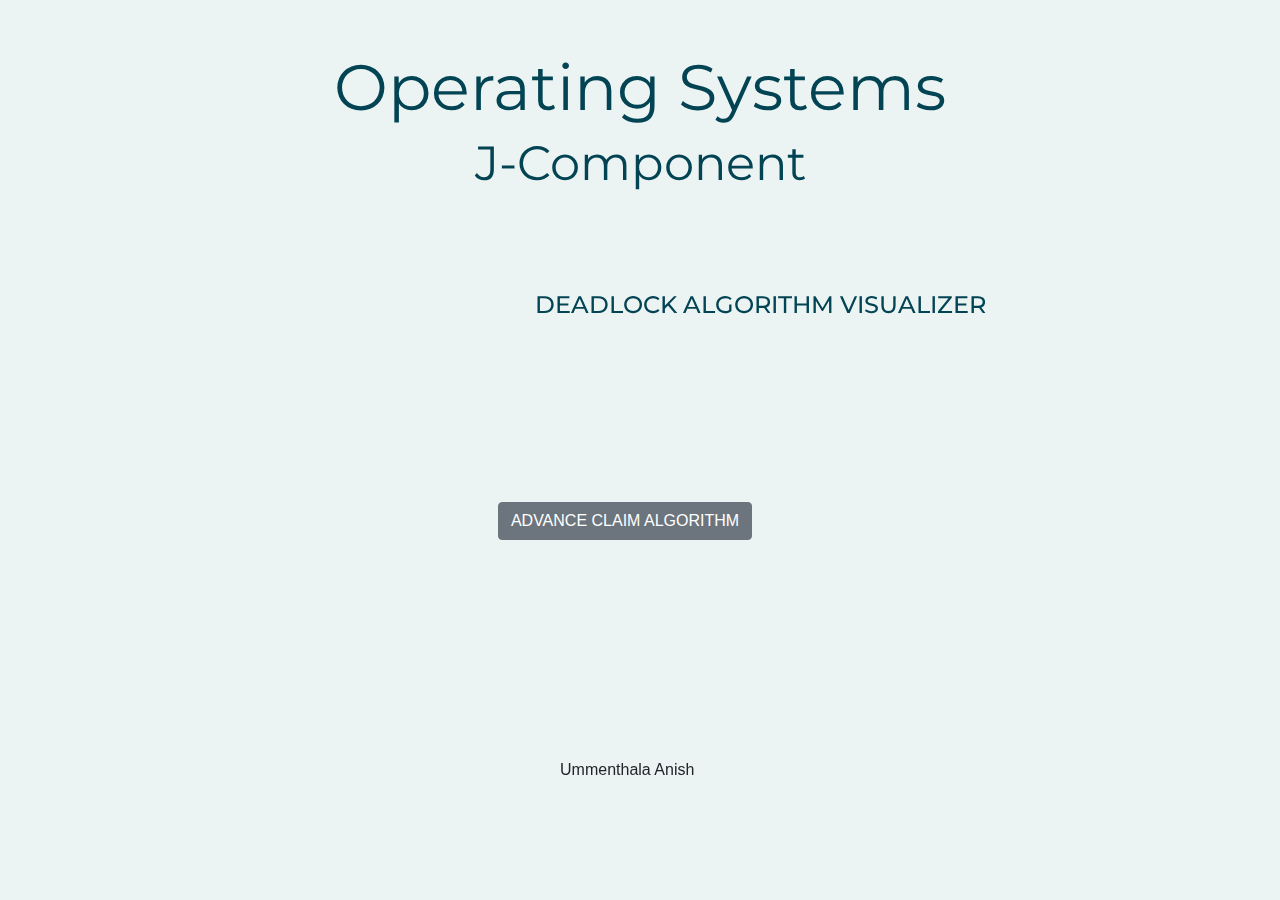
<file: Banker's Algorithm/index.html>
<!DOCTYPE html>
<html lang="en">
  <head>
    <!-- Required meta tags -->
    <meta charset="utf-8" />
    <meta
      name="viewport"
      content="width=device-width, initial-scale=1, shrink-to-fit=no"
    />

    <!-- Bootstrap CSS -->
    <link
      rel="stylesheet"
      href="https://stackpath.bootstrapcdn.com/bootstrap/4.5.2/css/bootstrap.min.css"
      integrity="sha384-JcKb8q3iqJ61gNV9KGb8thSsNjpSL0n8PARn9HuZOnIxN0hoP+VmmDGMN5t9UJ0Z"
      crossorigin="anonymous"
    />

    <!-- Custom CSS -->
    <link rel="stylesheet" href="./style.css" />
    <!-- Title of the page -->
    <title>Deadlock Prevention</title>
  </head>
  <body>
    <!-- Background Animation Starts -->
    <div class="container">
      <ul class="circles">
        <li></li>
        <li></li>
        <li></li>
        <li></li>
        <li></li>
        <li></li>
        <li></li>
        <li></li>
        <li></li>
        <li></li>
      </ul>
    </div>
    <!-- Background Animation Ends -->

    <div class="content">
      <h1 class="heading text-center pt-5">Operating Systems</h1>
      <h2 class="subheading text-center">J-Component</h2>
      <h4 class="desc text-center">DEADLOCK ALGORITHM VISUALIZER</h4>
      <div class="row text-center">
        <div class="col-12">
          <a href="./advanceClaim.html" class="btn btn-secondary"
            >ADVANCE CLAIM ALGORITHM</a
          >
        </div>
      </div>
      <p class="names1 text-center">Ummenthala Anish</p>
    </div>

    <!-- Optional JavaScript -->
    <!-- jQuery first, then Popper.js, then Bootstrap JS -->
    <script
      src="https://code.jquery.com/jquery-3.5.1.slim.min.js"
      integrity="sha384-DfXdz2htPH0lsSSs5nCTpuj/zy4C+OGpamoFVy38MVBnE+IbbVYUew+OrCXaRkfj"
      crossorigin="anonymous"
    ></script>
    <script
      src="https://cdn.jsdelivr.net/npm/popper.js@1.16.1/dist/umd/popper.min.js"
      integrity="sha384-9/reFTGAW83EW2RDu2S0VKaIzap3H66lZH81PoYlFhbGU+6BZp6G7niu735Sk7lN"
      crossorigin="anonymous"
    ></script>
    <script
      src="https://stackpath.bootstrapcdn.com/bootstrap/4.5.2/js/bootstrap.min.js"
      integrity="sha384-B4gt1jrGC7Jh4AgTPSdUtOBvfO8shuf57BaghqFfPlYxofvL8/KUEfYiJOMMV+rV"
      crossorigin="anonymous"
    ></script>
  </body>
</html>
</file>
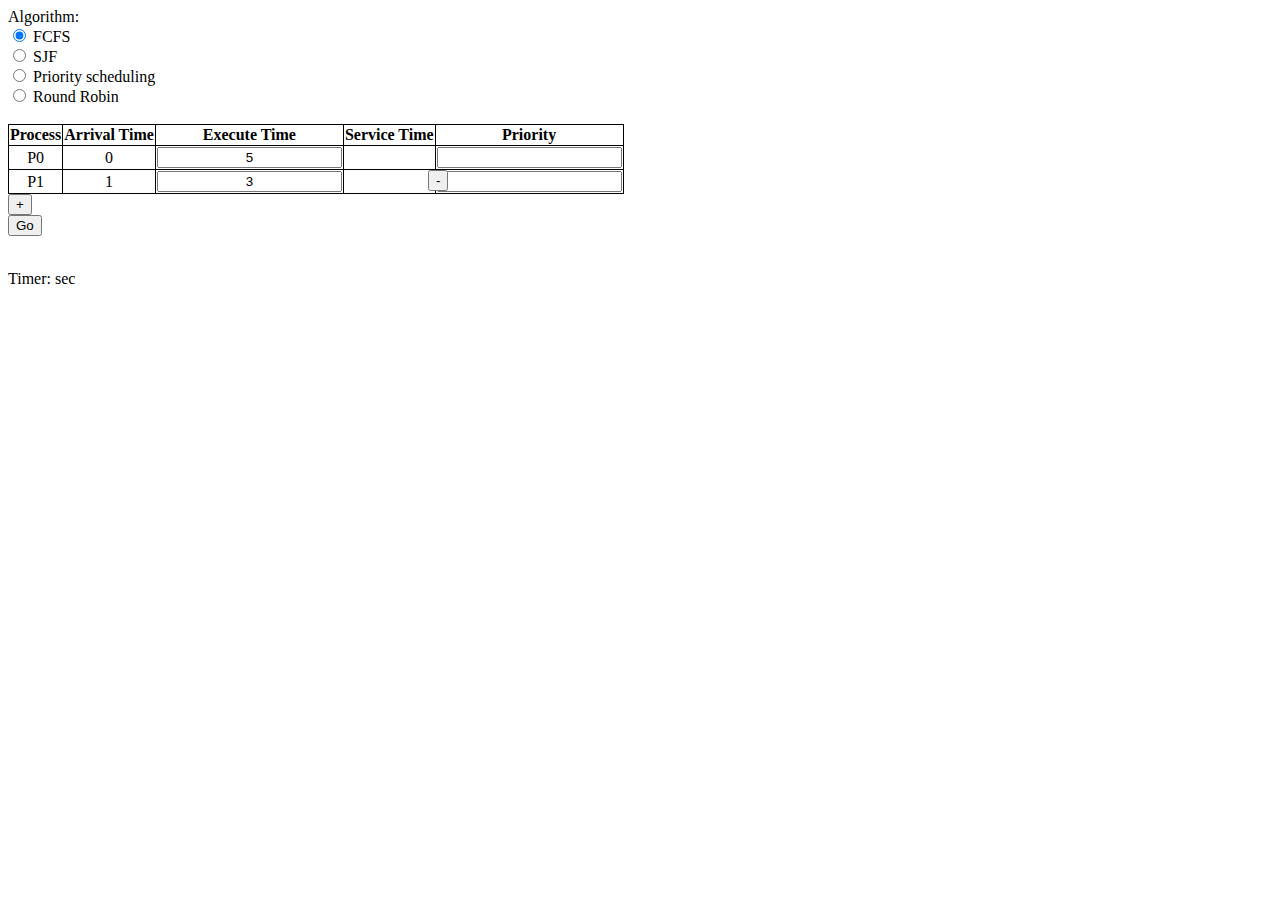
<file: Process Management/index.html>
<!DOCTYPE html>
<html lang="en">
  <head>
    <meta charset="UTF-8" />
    <meta http-equiv="X-UA-Compatible" content="IE=edge" />
    <meta name="viewport" content="width=device-width, initial-scale=1.0" />
    <link rel="stylesheet" href="style.css" />
    <script type="text/javascript" src="app.js"></script>
    <script
      src="http://ajax.googleapis.com/ajax/libs/jquery/1.7.1/jquery.min.js"
      type="text/javascript"
    ></script>
    <title>Document</title>
  </head>
  <body>
    <div>
      <div>
        Algorithm:
        <form id="algorithm">
          <input type="radio" name="algorithm" value="fcfs" checked />
          FCFS<br />
          <input type="radio" name="algorithm" value="sjf" /> SJF<br />
          <input type="radio" name="algorithm" value="priority" /> Priority
          scheduling<br />
          <input type="radio" name="algorithm" value="robin" /> Round Robin
        </form>
        <br />
      </div>
      <table id="inputTable">
        <tr>
          <th>Process</th>
          <th>Arrival Time</th>
          <th>Execute Time</th>
          <th class="servtime">Service Time</th>
          <th class="priority-only">Priority</th>
        </tr>
        <tr>
          <td>P0</td>
          <td>0</td>
          <td><input class="initial exectime" type="text" value="5" /></td>
          <td class="servtime"></td>
          <td class="priority-only initial"><input type="text" /></td>
        </tr>
        <tr>
          <td>P1</td>
          <td>1</td>
          <td><input class="initial exectime" value="3" /></td>
          <td class="servtime"></td>
          <td class="priority-only"><input type="text" /></td>
        </tr>
      </table>
      <input
        id="minus"
        style="display: inline; left: 428px; position: absolute; top: 170px"
        type="button"
        value="-"
        onclick="deleteRow();"
      />
    </div>
    <input type="button" value="+" onclick="addRow();" />
    <div></div>
    <p id="quantumParagraph" hidden>
      Quantum:
      <input style="width: 50px" id="quantum" type="text" value="3" />
    </p>
    <input type="button" value="Go" onclick="draw();" />
    <br /><br />

    <fresh> </fresh>
    <p>Timer: <strong id="timer"></strong> sec</p>
  </body>
</html>
</file>
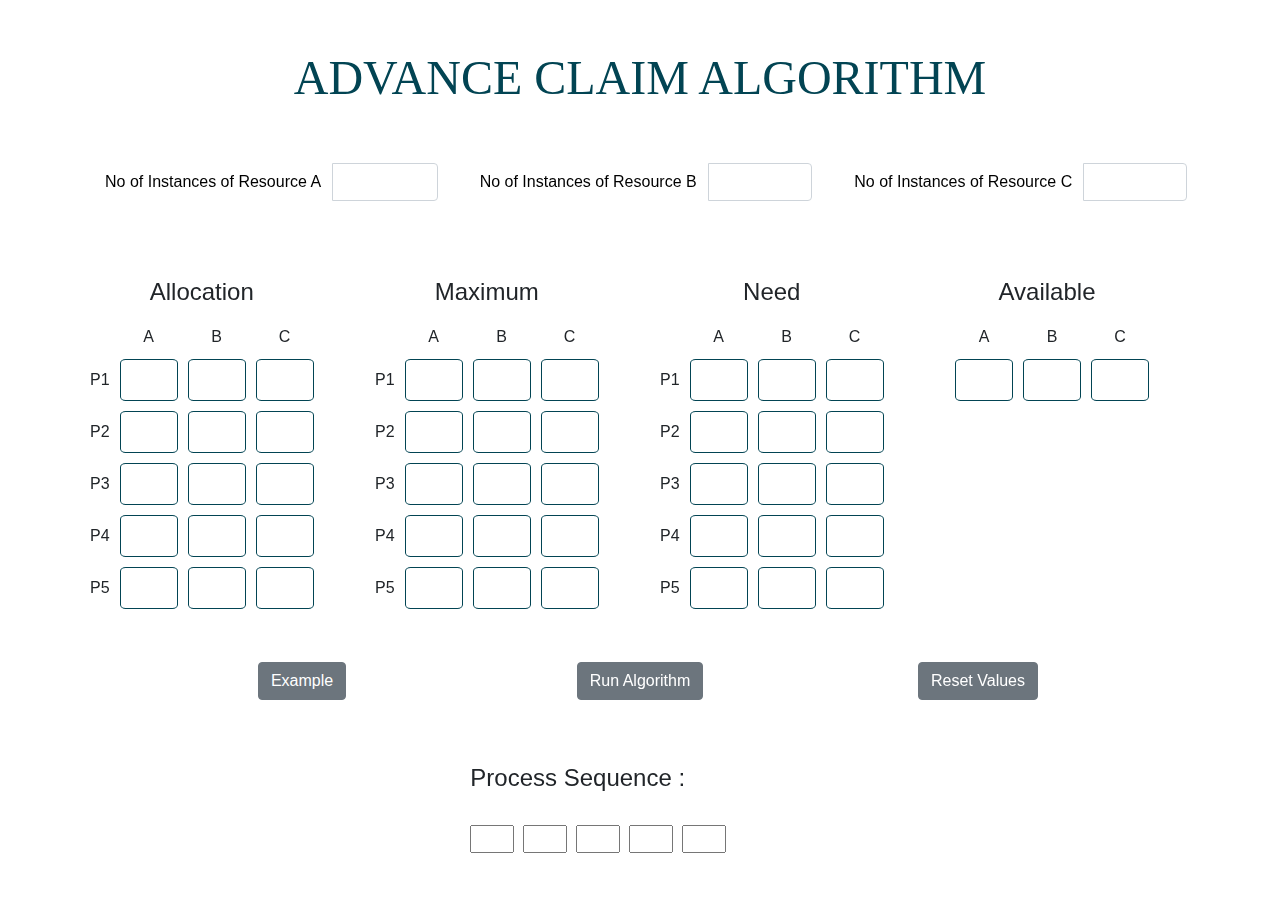
<file: Banker's Algorithm/advanceClaim.html>
<!DOCTYPE html>
<html lang="en">
  <head>
    <!-- Required meta tags -->
    <meta charset="utf-8">
    <meta name="viewport" content="width=device-width, initial-scale=1, shrink-to-fit=no">

    <!-- Bootstrap CSS -->
    <link rel="stylesheet" href="https://stackpath.bootstrapcdn.com/bootstrap/4.5.2/css/bootstrap.min.css" integrity="sha384-JcKb8q3iqJ61gNV9KGb8thSsNjpSL0n8PARn9HuZOnIxN0hoP+VmmDGMN5t9UJ0Z" crossorigin="anonymous">

    <!-- Custom CSS -->
    <link rel="stylesheet" href="./advanceClaim.css">
    <!-- Title of the page -->
    <title>Advance Claim Algorithm</title>
  
  </head>
  <body id="body">
    <!-- Background Animation Starts -->
    <div class="container">
      <ul class="circles">
        <li></li>
        <li></li>
        <li></li>
        <li></li>
        <li></li>
        <li></li>
        <li></li>
        <li></li>
        <li></li>
        <li></li>
      </ul>
    </div>
    <!-- Background Animation Ends -->

    <!-- Main Algo Implementation Starts -->
    <div class="container pt-5">
      <h2 class="text-center subheading">ADVANCE CLAIM ALGORITHM</h2>
    </div>
    <div class="container">
      <div class="row p-2 pt-5">
        <!-- Total Instance Form Starts -->
        <div class="col-4 text-center">
          <div class="input-group mb-3">
            <div class="input-group-prepend">
              <span class="input-group-text" id="basic-addon1">No of Instances of Resource A</span>
            </div>
            <input type="text" size="2" maxlength="2" class="form-control" id="resourceA" required>
          </div> 
        </div>
        <div class="col-4 text-center">
          <div class="input-group mb-3">
            <div class="input-group-prepend">
              <span class="input-group-text" id="basic-addon1">No of Instances of Resource B</span>
            </div>
            <input type="text" size="2" maxlength="2" class="form-control" id="resourceB" required>
          </div> 
        </div>
        <div class="col-4 text-center">
          <div class="input-group mb-3">
            <div class="input-group-prepend">
              <span class="input-group-text" id="basic-addon1">No of Instances of Resource C</span>
            </div>
            <input type="text" size="2" maxlength="2" class="form-control" id="resourceC" required>
          </div> 
        </div>
        <!-- Total Instance Form Ends -->
      </div>
    </div>
    <div class="container pt-5">
      <div class="row">
        <!-- Allocation Form Starts -->
        <div class="col-3 text-center">
          <table class="text-center">
            <thead>
              <tr>
                <th colspan="4"><h4>Allocation</h4></th>
              </tr>
            </thead>
            <tbody>
              <tr>
                <td></td>
                <td>A</td>
                <td>B</td>
                <td>C</td>
              </tr>
              <tr>
                <td>P1</td>
                <td><input size="2" maxlength="2" id="a11"></td>
                <td><input size="2" maxlength="2" id="a12"></td>
                <td><input size="2" maxlength="2" id="a13"></td>
              </tr>
              <tr>
                <td>P2</td>
                <td><input size="2" maxlength="2" id="a21"></td>
                <td><input size="2" maxlength="2" id="a22"></td>
                <td><input size="2" maxlength="2" id="a23"></td>
              </tr>
              <tr>
                <td>P3</td>
                <td><input size="2" maxlength="2" id="a31"></td>
                <td><input size="2" maxlength="2" id="a32"></td>
                <td><input size="2" maxlength="2" id="a33"></td>
              </tr>
              <tr>
                <td>P4</td>
                <td><input size="2" maxlength="2" id="a41"></td>
                <td><input size="2" maxlength="2" id="a42"></td>
                <td><input size="2" maxlength="2" id="a43"></td>
              </tr>
              <tr>
                <td>P5</td>
                <td><input size="2" maxlength="2" id="a51"></td>
                <td><input size="2" maxlength="2" id="a52"></td>
                <td><input size="2" maxlength="2" id="a53"></td>
              </tr>
            </tbody>
          </table>
        </div>
        <!-- Allocation Form Ends -->

        <!-- Max Form Starts -->
        <div class="col-3 text-center">
          <table class="text-center">
            <thead>
              <tr>
                <th colspan="4"><h4>Maximum</h4></th>
              </tr>
            </thead>
            <tbody>
              <tr>
                <td></td>
                <td>A</td>
                <td>B</td>
                <td>C</td>
              </tr>
              <tr>
                <td>P1</td>
                <td><input size="2" maxlength="2" id="m11"></td>
                <td><input size="2" maxlength="2" id="m12"></td>
                <td><input size="2" maxlength="2" id="m13"></td>
              </tr>
              <tr>
                <td>P2</td>
                <td><input size="2" maxlength="2" id="m21"></td>
                <td><input size="2" maxlength="2" id="m22"></td>
                <td><input size="2" maxlength="2" id="m23"></td>
              </tr>
              <tr>
                <td>P3</td>
                <td><input size="2" maxlength="2" id="m31"></td>
                <td><input size="2" maxlength="2" id="m32"></td>
                <td><input size="2" maxlength="2" id="m33"></td>
              </tr>
              <tr>
                <td>P4</td>
                <td><input size="2" maxlength="2" id="m41"></td>
                <td><input size="2" maxlength="2" id="m42"></td>
                <td><input size="2" maxlength="2" id="m43"></td>
              </tr>
              <tr>
                <td>P5</td>
                <td><input size="2" maxlength="2" id="m51"></td>
                <td><input size="2" maxlength="2" id="m52"></td>
                <td><input size="2" maxlength="2" id="m53"></td>
              </tr>
            </tbody>
          </table>
        </div>
        <!-- Max Form Ends -->

        <!-- Need Form Starts -->
        <div class="col-3 text-center">
          <table class="text-center">
            <thead>
              <tr>
                <th colspan="4"><h4>Need</h4></th>
              </tr>
            </thead>
            <tbody>
              <tr>
                <td></td>
                <td>A</td>
                <td>B</td>
                <td>C</td>
              </tr>
              <tr>
                <td>P1</td>
                <td><input size="2" maxlength="2" id="n11"></td>
                <td><input size="2" maxlength="2" id="n12"></td>
                <td><input size="2" maxlength="2" id="n13"></td>
              </tr>
              <tr>
                <td>P2</td>
                <td><input size="2" maxlength="2" id="n21"></td>
                <td><input size="2" maxlength="2" id="n22"></td>
                <td><input size="2" maxlength="2" id="n23"></td>
              </tr>
              <tr>
                <td>P3</td>
                <td><input size="2" maxlength="2" id="n31"></td>
                <td><input size="2" maxlength="2" id="n32"></td>
                <td><input size="2" maxlength="2" id="n33"></td>
              </tr>
              <tr>
                <td>P4</td>
                <td><input size="2" maxlength="2" id="n41"></td>
                <td><input size="2" maxlength="2" id="n42"></td>
                <td><input size="2" maxlength="2" id="n43"></td>
              </tr>
              <tr>
                <td>P5</td>
                <td><input size="2" maxlength="2" id="n51"></td>
                <td><input size="2" maxlength="2" id="n52"></td>
                <td><input size="2" maxlength="2" id="n53"></td>
              </tr>
            </tbody>
          </table>
        </div>
        <!-- Need Form Ends -->

        <!-- Available Form Starts -->
        <div class="col-3 text-center">
          <table class="text-center">
            <thead>
              <tr>
                <th colspan="4"><h4>Available</h4></th>
              </tr>
            </thead>
            <tbody>
              <tr>
                <td></td>
                <td>A</td>
                <td>B</td>
                <td>C</td>
              </tr>
              <tr>
                <td></td>
                <td><input size="2" maxlength="2" id="av11"></td>
                <td><input size="2" maxlength="2" id="av12"></td>
                <td><input size="2" maxlength="2" id="av13"></td>
              </tr>
            </tbody>
          </table>
        </div>
        <!-- Available Form Ends -->
      </div>

      <!-- Algo Buttons Starts -->
      <div class="row m-5 text-center">
        <div class="col-4">
          <a href="#" class="btn btn-secondary" onclick="example()">Example</a>
        </div>
        <div class="col-4">
          <a href="#" class="btn btn-secondary" onclick="run_algo()">Run Algorithm</a>
        </div>
        <div class="col-4">
          <a href="#" class="btn btn-secondary" onclick="reset()">Reset Values</a>
        </div>
      </div>
      <!-- Algo Buttons Ends -->
      
      <!-- Process Sequence Starts -->
      <div class="row p-3 mt-3 mb-3">
        <div class="col-6 offset-4">
          <h4>Process Sequence :</h4><br>
          <input id="p1" size="2" maxlength="2"/>&nbsp
          <input id="p2" size="2" maxlength="2"/>&nbsp
          <input id="p3" size="2" maxlength="2"/>&nbsp
          <input id="p4" size="2" maxlength="2"/>&nbsp
          <input id="p5" size="2" maxlength="2"/>
        </div>
      </div>
      <!-- Process Sequence Ends -->
    </div>
    
    <!-- Optional JavaScript -->
    <!-- jQuery first, then Popper.js, then Bootstrap JS -->
    <script src="https://code.jquery.com/jquery-3.5.1.slim.min.js" integrity="sha384-DfXdz2htPH0lsSSs5nCTpuj/zy4C+OGpamoFVy38MVBnE+IbbVYUew+OrCXaRkfj" crossorigin="anonymous"></script>
    <script src="https://cdn.jsdelivr.net/npm/popper.js@1.16.1/dist/umd/popper.min.js" integrity="sha384-9/reFTGAW83EW2RDu2S0VKaIzap3H66lZH81PoYlFhbGU+6BZp6G7niu735Sk7lN" crossorigin="anonymous"></script>
    <script src="https://stackpath.bootstrapcdn.com/bootstrap/4.5.2/js/bootstrap.min.js" integrity="sha384-B4gt1jrGC7Jh4AgTPSdUtOBvfO8shuf57BaghqFfPlYxofvL8/KUEfYiJOMMV+rV" crossorigin="anonymous"></script>
    <!-- Custom JavaScript -->
    <script src="./advanceClaim.js"></script>
  </body>
</html>
</file>
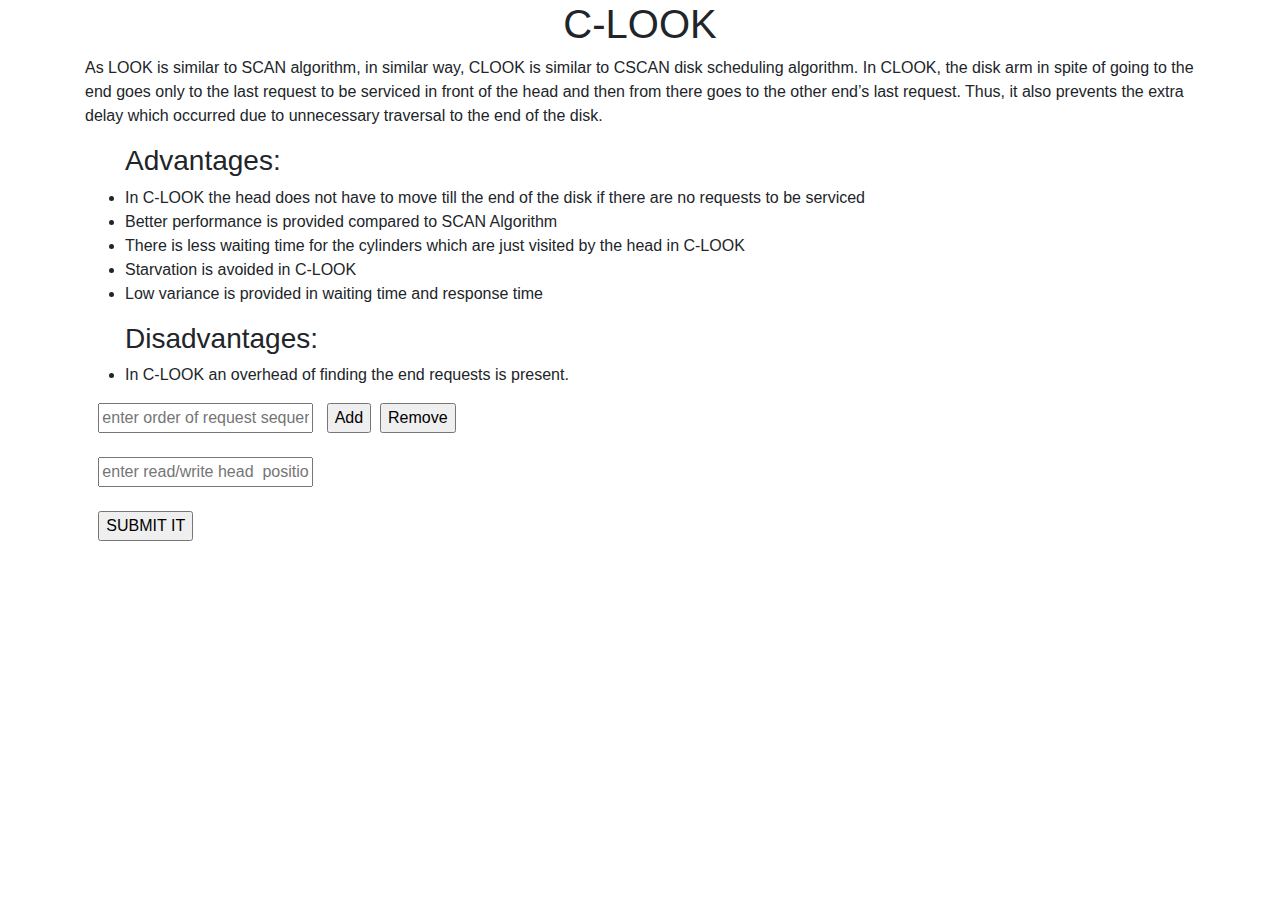
<file: Disk Scheduling Algorithms/c-look.html>
<!DOCTYPE html>
<html lang="en">
    <head>
        <meta charset="UTF-8">
        <meta name="viewport" content="width=device-width, initial-scale=1.0">
        <title>C-LOOK</title>
        <link rel="stylesheet" href="https://maxcdn.bootstrapcdn.com/bootstrap/4.5.2/css/bootstrap.min.css">
        <script src="./add_point.js"></script>

        <script type="text/javascript" src="https://canvasjs.com/assets/script/jquery-1.11.1.min.js"></script>
        <script type="text/javascript" src="https://canvasjs.com/assets/script/canvasjs.min.js"></script>
        
        <script src="https://ajax.googleapis.com/ajax/libs/jquery/3.5.1/jquery.min.js"></script>
        <script src="https://cdnjs.cloudflare.com/ajax/libs/popper.js/1.16.0/umd/popper.min.js"></script>
        <script src="https://maxcdn.bootstrapcdn.com/bootstrap/4.5.2/js/bootstrap.min.js"></script>
        <div style="display: block;">
            <h1 style="text-align: center;">C-LOOK</h1>
        </div>
    </head>
    <body>
        <div class="container">
            <p>As LOOK is similar to SCAN algorithm, in similar way, CLOOK is similar to CSCAN disk scheduling algorithm. In CLOOK, the disk arm in spite of going to the end goes only to the last request to be serviced in front of the head and then from there goes to the other end’s last request. Thus, it also prevents the extra delay which occurred due to unnecessary traversal to the end of the disk.</p>
            <ul>
                <h3>Advantages:</h3>
                <li>In C-LOOK the head does not have to move till the end of the disk if there are no requests to be serviced</li>
                <li>Better performance is provided compared to SCAN Algorithm</li>
                <li>There is less waiting time for the cylinders which are just visited by the head in C-LOOK</li>
                <li>Starvation is avoided in C-LOOK</li>
                <li>Low variance is provided in waiting time and response time</li>  
            </ul>
            <ul>
                <h3>Disadvantages:</h3>
                <li>In C-LOOK an overhead of finding the end requests is present.</li>
            </ul>
        </div>
        <div class="container">
            &nbsp;&nbsp; <input type="text" id="text1" placeholder="enter order of request sequence : "></input>

            &nbsp; <input type="button" id="button1" value="Add" onclick="add_element_to_array()"></input>
            &nbsp;<input type="button" id="button2" value="Remove" onclick="remove_array()"></input><br> <br> &nbsp;&nbsp;
            <input type="text" id="text2" placeholder="enter read/write head  position : "></input><br>
            <br> &nbsp;&nbsp;
            <input type="submit" value="SUBMIT IT" onclick="myfun();" id="continue">
            <p id="t2"></p>
        </div>
        <div id="chartContainer" style="max-width: 920px; margin: 0px auto; margin-left:40%;"></div>
        <script>
            var x = 0,p=1;
        
            var array1 = Array();
            var q=document.createElement("table");
            q.setAttribute("id","mytable");
            var chart = new CanvasJS.Chart("chartContainer", {
                    title: {
                        text: "Adding & Updating dataPoints"
                    },
                    axisX2: {
                        title: "Secondary X Axis",

                    },
                    axisY: {
                        reversed: true
                    },
                    data: [{
                        axisXType: "secondary",
                        type: "line",
                        dataPoints: []
                    }],
                    animationEnabled: false,
                    animationDuration: 2000
                });
            chart.render();
            function add_element_to_array() {
                array1[x] = document.getElementById("text1").value;
                
                var row = q.insertRow(-1);

                var cell1 = row.insertCell(0);
                var cell2 = row.insertCell(1);
                cell1.innerHTML = "process :"+p+" -->";
                cell2.innerHTML = array1[x];
                document.body.appendChild(q);

                x++;
                p++;
                document.getElementById("text1").value =" ";
            }

        function remove_array()
                {
                    array1.pop();
                    var x = document.getElementById("mytable").rows.length;
                    document.getElementById("mytable").deleteRow(x-1);
                    console.log(array1);
                    p--;
                }
        function myfun() {
            console.log(array1);

            const array = array1.map((i) => Number(i));
            console.log(array);
            var head = document.getElementById('text2').value;
            // var count = 0;
            // addPoint(head, count++);
            var seek_count = 0;
            var distance, cur_track;
            var left = [];
            var right = [];
            var seek_sequence = [];


            // Tracks on the left of the 
            // head will be serviced when 
            // once the head comes back 
            // to the beggining (left end) 
            for (var i = 0; i < array.length; i++) {
                if (array[i] < head)
                    left.push(array[i]);
                else
                    right.push(array[i]);
            }

            // Sorting left and right vectors 

            left.sort(function(a, b) { return (a - b) });
            right.sort(function(a, b) { return (a - b) });
            console.log(left);
            console.log(right);
            count = 0;
            addPoint(head, count);
            count++;
            // First service the requests 
            // on the right side of the 
            // head 
            for (var i = 0; i < right.length; i++) {
                cur_track = right[i];

                // Appending current track to seek sequence 
                seek_sequence.push(cur_track);
                addPoint(cur_track, count);
                count++;
                // Calculate absolute distance 
                distance = Math.abs(cur_track - head);

                // Increase the total count 
                seek_count += distance;

                // Accessed track is now new head 
                head = cur_track;
            }

            // Once reached the right end 
            // jump to the last track that 
            // is needed to be serviced in 
            // left direction 
            seek_count += Math.abs(head - left[0]);
            head = left[0];
            addPoint(head, count);
            count++;

            // Now service the requests again 
            // which are left 
            for (var i = 1; i < left.length; i++) {
                cur_track = left[i];
                addPoint(cur_track, count);
                count++;
                // Appending current track to seek sequence 
                seek_sequence.push(cur_track);

                // Calculate absolute distance 
                distance = Math.abs(cur_track - head);

                // Increase the total count 
                seek_count += distance;

                // Accessed track is now the new head 
                head = cur_track;
            }
            document.getElementById("t2").innerHTML = "the number of movement for look =" + seek_count;
            console.log(seek_count);
            console.log(seek_sequence);





        }

        </script>
    </body>
</html>
</file>
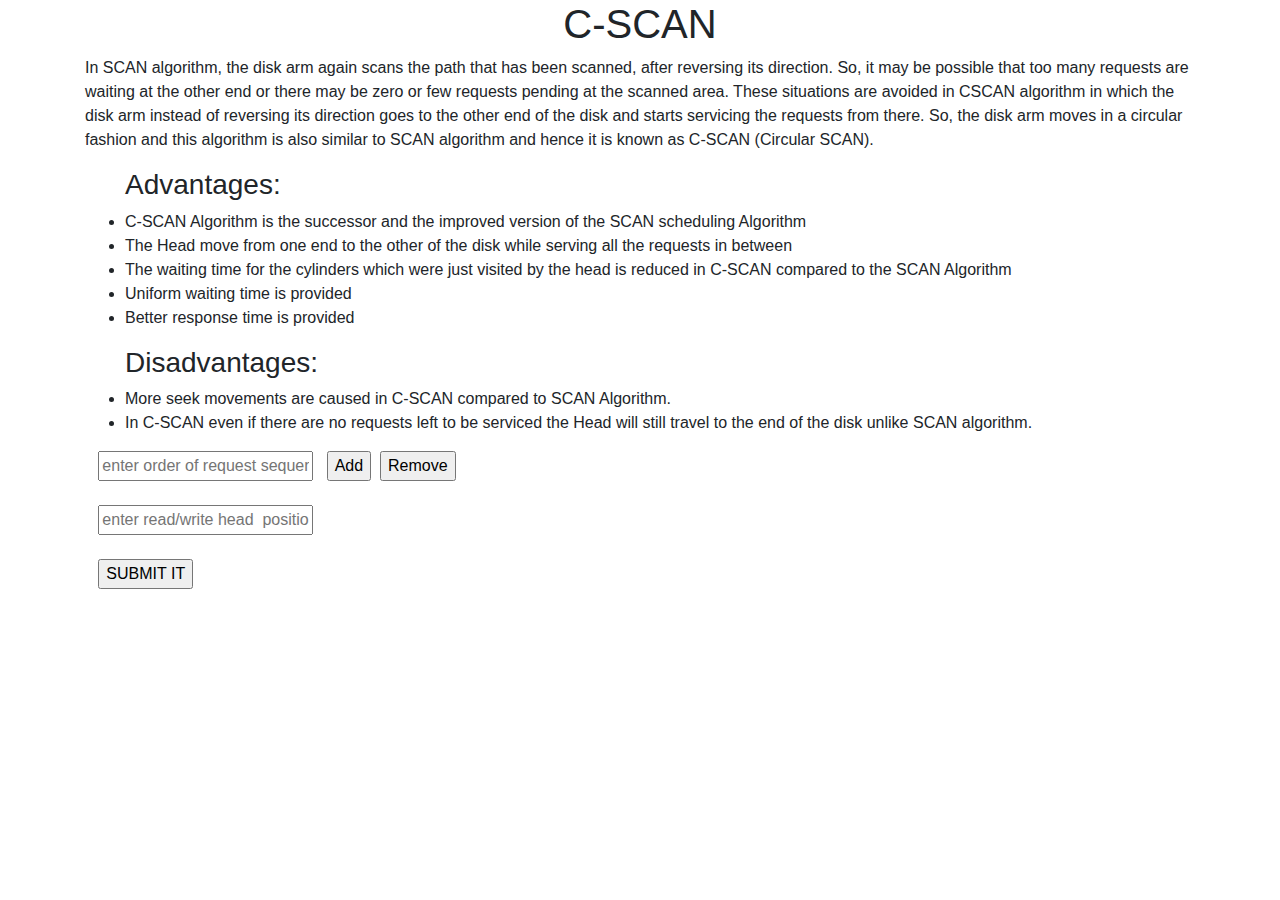
<file: Disk Scheduling Algorithms/c-scan.html>
<!DOCTYPE html>
<html lang="en">
    <head>
        <meta charset="UTF-8">
        <meta name="viewport" content="width=device-width, initial-scale=1.0">
        <title>C-SCAN</title>
        <link rel="stylesheet" href="https://maxcdn.bootstrapcdn.com/bootstrap/4.5.2/css/bootstrap.min.css">
        <script src="./add_point.js"></script>

        <script type="text/javascript" src="https://canvasjs.com/assets/script/jquery-1.11.1.min.js"></script>
        <script type="text/javascript" src="https://canvasjs.com/assets/script/canvasjs.min.js"></script>
        <script src="https://ajax.googleapis.com/ajax/libs/jquery/3.5.1/jquery.min.js"></script>
        <script src="https://cdnjs.cloudflare.com/ajax/libs/popper.js/1.16.0/umd/popper.min.js"></script>
        <script src="https://maxcdn.bootstrapcdn.com/bootstrap/4.5.2/js/bootstrap.min.js"></script>
        <div style="display: block;">
        <h1 style="text-align: center;">C-SCAN</h1>
    </head>
    <body>
        <div class="container">
            <p> In SCAN algorithm, the disk arm again scans the path that has been scanned, after reversing its direction. So, it may be possible that too many requests are waiting at the other end or there may be zero or few requests pending at the scanned area.
                These situations are avoided in CSCAN algorithm in which the disk arm instead of reversing its direction goes to the other end of the disk and starts servicing the requests from there. So, the disk arm moves in a circular fashion and this algorithm is also similar to SCAN algorithm and hence it is known as C-SCAN (Circular SCAN).</p>
            <ul>
                <h3>Advantages:</h3>
                <li>C-SCAN Algorithm is the successor and the improved version of the SCAN scheduling Algorithm</li>
                <li>The Head move from one end to the other of the disk while serving all the requests in between</li>
                <li>The waiting time for the cylinders which were just visited by the head is reduced in C-SCAN compared to the SCAN Algorithm</li>
                <li>Uniform waiting time is provided</li>
                <li>Better response time is provided</li>  
            </ul>
            <ul>
                <h3>Disadvantages:</h3>
                <li>More seek movements are caused in C-SCAN compared to SCAN Algorithm.</li>
                <li>In C-SCAN even if there are no requests left to be serviced the Head will still travel to the end of the disk unlike SCAN algorithm.</li>
            </ul> 
        </div>
        <div class="container">
            &nbsp;&nbsp; <input type="text" id="text1" placeholder="enter order of request sequence : "></input>

            &nbsp; <input type="button" id="button1" value="Add" onclick="add_element_to_array()"></input>
            &nbsp;<input type="button" id="button2" value="Remove" onclick="remove_array()"></input><br> <br> &nbsp;&nbsp;
            <input type="text" id="text2" placeholder="enter read/write head  position : "></input><br>
            <br> &nbsp;&nbsp;
            <input type="submit" value="SUBMIT IT" onclick="myfun();" id="continue">
            <p id="t2"></p>
            
        </div>
        <div id="chartContainer" style="max-width: 920px; margin: 0px auto; margin-left:40%;"></div>
        <script>
            var x = 0,p=1;
        
            var array1 = Array();
            var q=document.createElement("table");
            q.setAttribute("id","mytable");
            // q.style("margin-bottom:10px;");
            // var di = document.createElement("div").setAttribute("id" , "chartContainer");
            // di.setAttribute("id" , "chartContainer");
            var chart = new CanvasJS.Chart("chartContainer", {
                    title: {
                        text: "Adding & Updating dataPoints"
                    },
                    axisX2: {
                        title: "Secondary X Axis",

                    },
                    axisY: {
                        reversed: true
                    },
                    data: [{
                        axisXType: "secondary",
                        type: "line",
                        dataPoints: []
                    }],
                    animationEnabled: false,
                    animationDuration: 2000
                });
            chart.render();

            function add_element_to_array() {
                array1[x] = document.getElementById("text1").value;
                
                var row = q.insertRow(-1);

                var cell1 = row.insertCell(0);
                var cell2 = row.insertCell(1);
                cell1.innerHTML = "process : "+p+"-->";
                cell2.innerHTML = array1[x];
                document.body.appendChild(q);

                x++;
                p++;
                document.getElementById("text1").value =" ";
            }

            function remove_array(){

                array1.pop();
                var x = document.getElementById("mytable").rows.length;
                document.getElementById("mytable").deleteRow(x-1);
                console.log(array1);
                p--;
            }

            function myfun() {
                console.log(array1);

                const array = array1.map((i) => Number(i));
                console.log(array);
                var head = document.getElementById('text2').value;
                var seek = 0;
                var dis, cur;
                var left = [];
                var right = [];
                var seq = [];
                for (var i = 0; i < array.length; i++) {
                    if (array[i] < head) {
                        left.push(array[i]);
                    }
                    if (array[i] > head) {
                        right.push(array[i]);
                    }
                }
                left.sort(function(a, b) { return (a - b) });
                right.sort(function(a, b) { return (a - b) });
                console.log(left);
                console.log(right);
                seek = seek + Math.abs(199 - head);
                seek = seek + 199;

                var count = 0;
                addPoint(head, count);
                count++;
                for (var i = 0; i < right.length; i++) {
                    cur = right[i];
                addPoint(cur, count);
                    count++;
                    seq.push(cur);
                    head = cur;
                }

            addPoint(199, count);
                count++;
                cur = 0;
                addPoint(cur, count);
                count++;
                seq.push(cur);
                seek = seek + Math.abs(left[left.length - 1] - cur);

                for (var i = 0; i < left.length; i++) {
                    cur = left[i];
                addPoint(cur, count);
                    count++;
                    seq.push(cur);
                    head = cur;
                }
                document.getElementById("t2").innerHTML = "the number of movement for C-SCAN =" + seek;



                console.log(seq);





            }
        </script>
    </body>
</html>
</file>
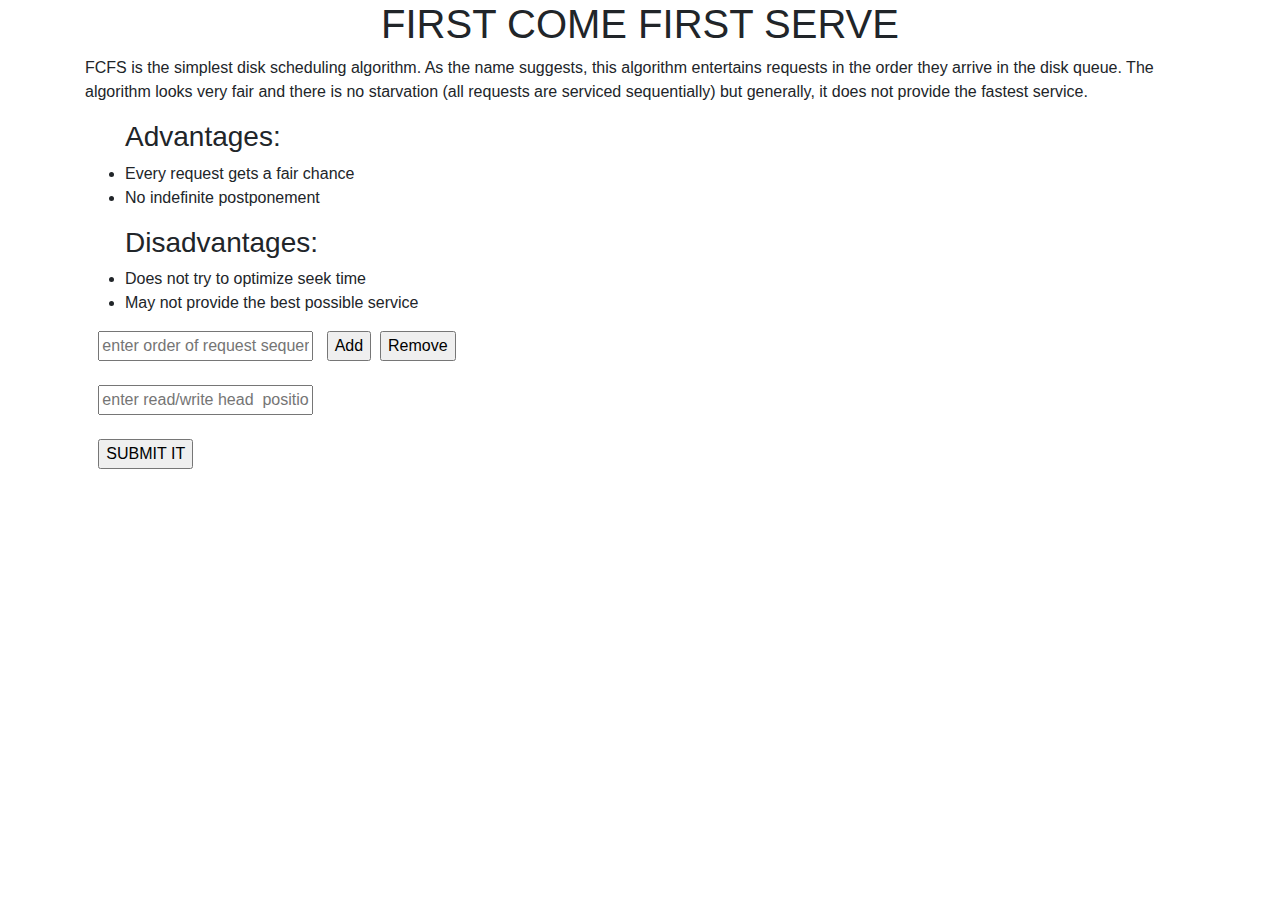
<file: Disk Scheduling Algorithms/fcfs.html>
<!DOCTYPE html>
<html lang="en">
    <head>
        <title>FCFS</title>
        <meta charset="utf-8">
        <meta name="viewport" content="width=device-width, initial-scale=1">
        <link rel="stylesheet" href="https://maxcdn.bootstrapcdn.com/bootstrap/4.5.2/css/bootstrap.min.css">
        <script src="./add_point.js"></script>

        <script type="text/javascript" src="https://canvasjs.com/assets/script/jquery-1.11.1.min.js"></script>
        <script type="text/javascript" src="https://canvasjs.com/assets/script/canvasjs.min.js"></script>
        
        <script src="https://ajax.googleapis.com/ajax/libs/jquery/3.5.1/jquery.min.js"></script>
        <script src="https://cdnjs.cloudflare.com/ajax/libs/popper.js/1.16.0/umd/popper.min.js"></script>
        <script src="https://maxcdn.bootstrapcdn.com/bootstrap/4.5.2/js/bootstrap.min.js"></script>
        
        <div style="display: block;">
            <h1 style="text-align: center;">FIRST COME FIRST SERVE</h1>
        
        </div>
    </head>
    <body>
        <div class="container">
            <p>FCFS is the simplest disk scheduling algorithm. As the name suggests, this algorithm entertains requests in the order they arrive in the disk queue. The algorithm looks very fair and there is no starvation (all requests are serviced sequentially) but generally, it does not provide the fastest service.</p>
            <ul>
                <h3>Advantages:</h3>
                <li>Every request gets a fair chance</li>
                <li>No indefinite postponement</li>
            </ul>
            <ul>
                <h3>Disadvantages:</h3>
                <li>Does not try to optimize seek time</li>
                <li>May not provide the best possible service</li>
            </ul>
        </div>
        <div class="container">
            &nbsp;&nbsp; <input type="text" id="text1" placeholder="enter order of request sequence : "></input>

            &nbsp; <input type="button" id="button1" value="Add" onclick="add_element_to_array()"></input>
            &nbsp;<input type="button" id="button2" value="Remove" onclick="remove_array()"></input><br> <br> &nbsp;&nbsp;
            <input type="text" id="text2" placeholder="enter read/write head  position : "></input><br>
            <br> &nbsp;&nbsp;
            <input type="submit" value="SUBMIT IT" onclick="myfun();" id="continue">
            <p id="t2"></p>
        </div>
        <div id="chartContainer" style="max-width: 920px; margin: 0px auto; margin-left:40%;"></div>

        <script>
            var x = 0,p=1;
        
            var array1 = Array();
            var q=document.createElement("table");
            q.setAttribute("id","mytable");


            var chart = new CanvasJS.Chart("chartContainer", {
                title: {
                    text: "Adding & Updating dataPoints"
                },
                axisX2: {
                    title: "Secondary X Axis",

                },
                axisY: {
                    reversed: true
                },
                data: [{
                    axisXType: "secondary",
                    type: "line",
                    dataPoints: []
                }],
                animationEnabled: false,
                animationDuration: 2000
            });
            chart.render();
            function add_element_to_array() 
            {
                
                array1[x] = document.getElementById("text1").value;
            
            
            
            
                var row = q.insertRow(-1);

                var cell1 = row.insertCell(0);
                var cell2 = row.insertCell(1);
                cell1.innerHTML = "process :"+p+" -->";
                cell2.innerHTML = array1[x];
                document.body.appendChild(q);
                

                x++;
                p++;
                document.getElementById("text1").value = "";

            }
            console.log(array1);
            function remove_array()
            {
                array1.pop();
                var x = document.getElementById("mytable").rows.length;
                document.getElementById("mytable").deleteRow(x-1);
                console.log(array1);
                p--;
            }
            function myfun()
            {
                console.log(array1);

                const array = array1.map((i) => Number(i));
                console.log(array);

                console.log(array);
                var head = document.getElementById('text2').value;
                addPoint(head, 0);
                //addPoint(head, 0);
                var seek_count = 0;
                var distance, cur_track;

                for (var i = 0; i < array.length; i++) {
                    cur_track = array[i];
                    addPoint(cur_track, i + 1);
                    // addPoint(cur_track, i + 1);
                    // calculate absolute distance 
                    distance = Math.abs(cur_track - head);
                    console.log(distance);
                    console.log(seek_count);

                    // increase the total count 
                    seek_count += distance;

                    // accessed track is now new head 
                    head = cur_track;
                    }

                document.getElementById("t2").innerHTML = "the number of movement for fcfs =" + seek_count;
            }
        </script>
    </body>
</html>
</file>
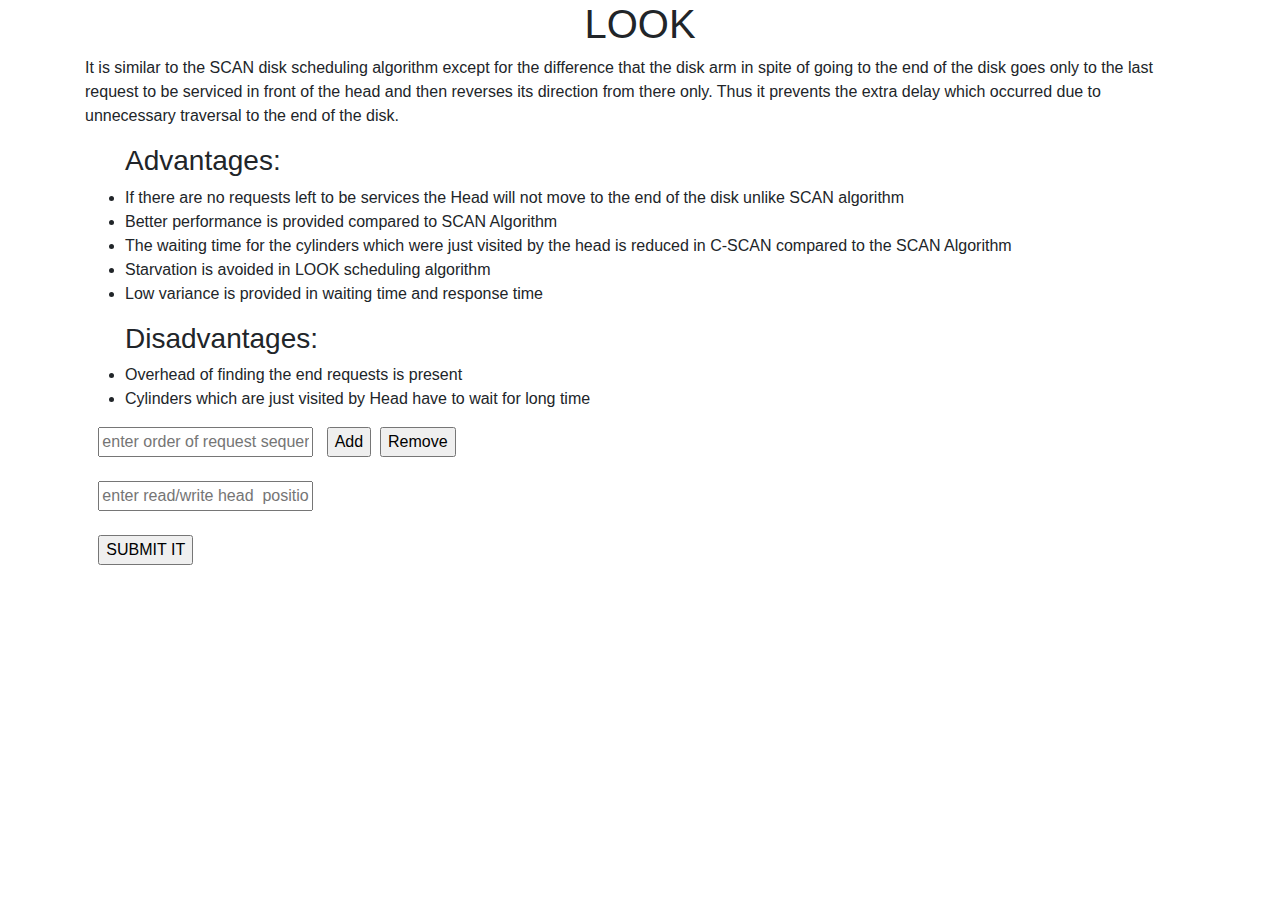
<file: Disk Scheduling Algorithms/look.html>
<!DOCTYPE html>
<html lang="en">
    <head>
        <meta charset="UTF-8">
        <meta name="viewport" content="width=device-width, initial-scale=1.0">
        <title>LOOK</title>
        <link rel="stylesheet" href="https://maxcdn.bootstrapcdn.com/bootstrap/4.5.2/css/bootstrap.min.css">
        <script src="./add_point.js"></script>

        <script type="text/javascript" src="https://canvasjs.com/assets/script/jquery-1.11.1.min.js"></script>
        <script type="text/javascript" src="https://canvasjs.com/assets/script/canvasjs.min.js"></script>
        
        <script src="https://ajax.googleapis.com/ajax/libs/jquery/3.5.1/jquery.min.js"></script>
        <script src="https://cdnjs.cloudflare.com/ajax/libs/popper.js/1.16.0/umd/popper.min.js"></script>
        <script src="https://maxcdn.bootstrapcdn.com/bootstrap/4.5.2/js/bootstrap.min.js"></script>
        <div style="display: block;">
            <h1 style="text-align: center;">LOOK</h1>
        </div>
    </head>
    <body>
        <div class="container">
            <p>It is similar to the SCAN disk scheduling algorithm except for the difference that the disk arm in spite of going to the end of the disk goes only to the last request to be serviced in front of the head and then reverses its direction from there only. Thus it prevents the extra delay which occurred due to unnecessary traversal to the end of the disk.</p>
            <ul>
                <h3>Advantages:</h3>
                <li>If there are no requests left to be services the Head will not move to the end of the disk unlike SCAN algorithm</li>
                <li>Better performance is provided compared to SCAN Algorithm</li>
                <li>The waiting time for the cylinders which were just visited by the head is reduced in C-SCAN compared to the SCAN Algorithm</li>
                <li>Starvation is avoided in LOOK scheduling algorithm</li>
                <li>Low variance is provided in waiting time and response time</li>  
            </ul>
            <ul>
                <h3>Disadvantages:</h3>
                <li>Overhead of finding the end requests is present</li>
                <li>Cylinders which are just visited by Head have to wait for long time</li>
            </ul>
        </div>
        <div class="container">
            &nbsp;&nbsp; <input type="text" id="text1" placeholder="enter order of request sequence : "></input>

            &nbsp; <input type="button" id="button1" value="Add" onclick="add_element_to_array()"></input>
            &nbsp;<input type="button" id="button2" value="Remove" onclick="remove_array()"></input><br> <br> &nbsp;&nbsp;
            <input type="text" id="text2" placeholder="enter read/write head  position : "></input><br>
            <br> &nbsp;&nbsp;
            <input type="submit" value="SUBMIT IT" onclick="myfun();" id="continue">
            <p id="t2"></p>
        </div>
        <br>
        <div id="chartContainer" style="max-width: 920px; margin: 0px auto; margin-left:40%;"></div>
        <script>
            var x = 0,p=1;
        
            var array1 = Array();
            var q=document.createElement("table");
            // q.style.marginLeft="8vw";
            q.setAttribute("id","mytable");

            
            var chart = new CanvasJS.Chart("chartContainer", {
                    title: {
                        text: "Adding & Updating dataPoints"
                    },
                    axisX2: {
                        title: "Secondary X Axis",

                    },
                    axisY: {
                        reversed: true
                    },
                    data: [{
                        axisXType: "secondary",
                        type: "line",
                        dataPoints: []
                    }],
                    animationEnabled: false,
                    animationDuration: 2000
                });
                chart.render();

            function add_element_to_array() {
                array1[x] = document.getElementById("text1").value;
                
                var row = q.insertRow(-1);

            var cell1 = row.insertCell(0);
            var cell2 = row.insertCell(1);
            cell1.innerHTML = "process :"+ p +"--> ";
            cell2.innerHTML = array1[x];
            document.body.appendChild(q);

                x++;
                p++;
                document.getElementById("text1").value =" ";
            }

            function remove_array()
                    {
                        array1.pop();
                        var x = document.getElementById("mytable").rows.length;
                        document.getElementById("mytable").deleteRow(x-1);
                        console.log(array1);
                        p--;
                    }

            function myfun() 
            {
                console.log(array1);

                const array = array1.map((i) => Number(i));
                console.log(array);

                var head = document.getElementById('text2').value;
                var direction = "right";
                var seek = 0,distance, cur;
                var left = [];
                var right = [];
                var sequence = [];
                for (var i = 0; i < array.length; i++) {
                    if (array[i] < head) {
                        left.push(array[i]);
                    }
                    if (array[i] > head) {
                        right.push(array[i]);
                    }
                }
                left.sort(function(a, b) {
                    return a - b;
                })
                console.log(left);
                right.sort(function(a, b) {
                    return a - b;
                })
                console.log(right);
                var run = 2;
                var count = 0;
                addPoint(head, count);
                count++;
                while (run--) {
                    if (direction == "left") {
                        for (var i = left.length - 1; i >= 0; i--) {
                            cur = left[i];

                            // appending current track to seek sequence 
                            sequence.push(cur);
                            addPoint(cur, count);
                            count++;
                            // calculate absolute distance 
                            distance = Math.abs(cur - head);

                            // increase the total count 
                            seek += distance;

                            // accessed track is now the new head 
                            head = cur;
                        }
                        // reversing the direction 
                        direction = "right";
                    } 
                    else if (direction == "right") {
                        for (var i = 0; i < right.length; i++) {
                            cur = right[i];
                            // appending current track to seek sequence 
                            sequence.push(cur);
                            addPoint(cur, count);
                            count++;

                            // calculate absolute distance 
                            distance = Math.abs(cur - head);

                            // increase the total count 
                            seek += distance;

                            // accessed track is now new head 
                            head = cur;
                        }
                        // reversing the direction 
                        direction = "left";
                    }
                }

                document.getElementById("t2").innerHTML = "the number of movement look is =" + seek;
            }

        </script>
        
    </body>
</html>
</file>
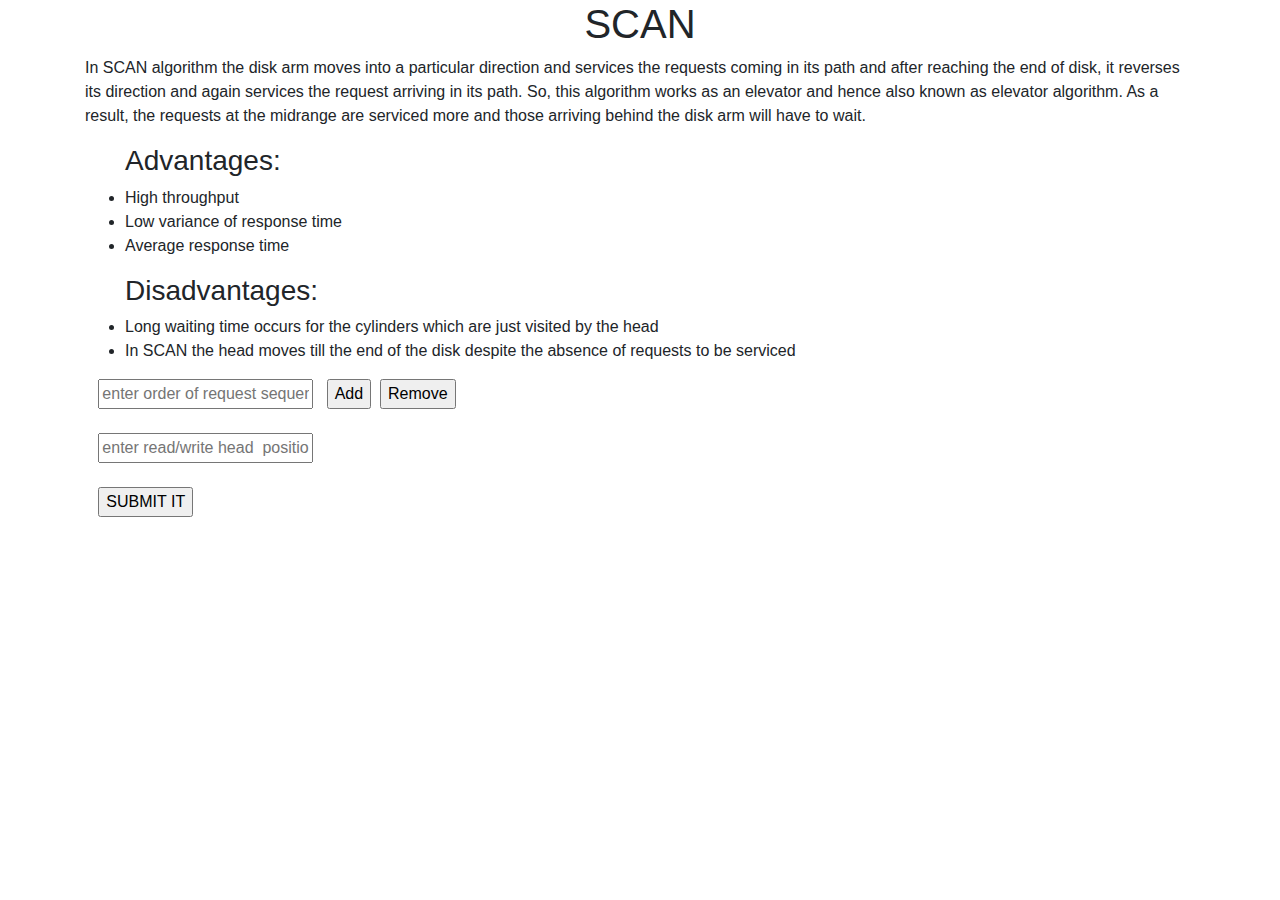
<file: Disk Scheduling Algorithms/scan.html>
<!DOCTYPE html>
<html lang="en">
    <head>
        <meta charset="UTF-8">
        <meta name="viewport" content="width=device-width, initial-scale=1.0">
        <title>SCAN</title>
        <link rel="stylesheet" href="https://maxcdn.bootstrapcdn.com/bootstrap/4.5.2/css/bootstrap.min.css">
        <script src="./add_point.js"></script>
        <script type="text/javascript" src="https://canvasjs.com/assets/script/jquery-1.11.1.min.js"></script>
        <script type="text/javascript" src="https://canvasjs.com/assets/script/canvasjs.min.js"></script>
        <script src="https://ajax.googleapis.com/ajax/libs/jquery/3.5.1/jquery.min.js"></script>
        <script src="https://cdnjs.cloudflare.com/ajax/libs/popper.js/1.16.0/umd/popper.min.js"></script>
        <script src="https://maxcdn.bootstrapcdn.com/bootstrap/4.5.2/js/bootstrap.min.js"></script>
        <div style="display: block;">
        <h1 style="text-align: center;">SCAN</h1>
    </head>

    <body>
        <div class="container">
            <p>In SCAN algorithm the disk arm moves into a particular direction and services the requests coming in its path and after reaching the end of disk, it reverses its direction and again services the request arriving in its path. So, this algorithm works as an elevator and hence also known as elevator algorithm. As a result, the requests at the midrange are serviced more and those arriving behind the disk arm will have to wait.</p>
            <ul>
                <h3>Advantages:</h3>
                <li>High throughput</li>
                <li>Low variance of response time</li>
                <li>Average response time</li>
            </ul>
            <ul>
                <h3>Disadvantages:</h3>
                <li>Long waiting time occurs for the cylinders which are just visited by the head</li>
                <li>In SCAN the head moves till the end of the disk despite the absence of requests to be serviced</li>
            </ul>    
        </div>
        <div class="container">
            &nbsp;&nbsp; <input type="text" id="text1" placeholder="enter order of request sequence : "></input>

            &nbsp; <input type="button" id="button1" value="Add" onclick="add_element_to_array()"></input>
            &nbsp;<input type="button" id="button2" value="Remove" onclick="remove_array()"></input><br> <br> &nbsp;&nbsp;
            <input type="text" id="text2" placeholder="enter read/write head  position : "></input><br>
            <br> &nbsp;&nbsp;
            <input type="submit" value="SUBMIT IT" onclick="myfun();" id="continue">
            <p id="t2"></p>
        </div>
        <div id="chartContainer" style="max-width: 920px; margin: 0px auto; margin-left:40%;"></div>
        <script>
            var x = 0,p=1;
        
            var array1 = Array();
            var q=document.createElement("table");
            q.setAttribute("id","mytable");

            var chart = new CanvasJS.Chart("chartContainer", {
                title: {
                    text: "Adding & Updating dataPoints"
                },
                axisX2: {
                    title: "Secondary X Axis",
                },
                axisY: {
                    reversed: true
                },
                data: [{
                    axisXType: "secondary",
                    type: "line",
                    dataPoints: []
                }],
                animationEnabled: false,
                animationDuration: 2000
            });
            chart.render();

            function add_element_to_array() {
                array1[x] = document.getElementById("text1").value;
            
                var row = q.insertRow(-1);

                var cell1 = row.insertCell(0);
                var cell2 = row.insertCell(1);
                cell1.innerHTML = "process :"+p + " -->";
                cell2.innerHTML = array1[x];
                document.body.appendChild(q);

                x++;
                p++;
                document.getElementById("text1").value =" ";
            }

            function remove_array()
            {
                array1.pop();
                var x = document.getElementById("mytable").rows.length;
                document.getElementById("mytable").deleteRow(x-1);
                console.log(array1);
                p--;
            }

            function myfun() {
                console.log(array1);

                const array = array1.map((i) => Number(i));
                console.log(array);
                var head = document.getElementById('text2').value;
                var seek = 0;
                var dis, cur;
                var left = [];
                var right = [];
                var seq = [];
                for (var i = 0; i < array.length; i++) {
                    if (array[i] < head) {
                        left.push(array[i]);
                    }
                    if (array[i] > head) {
                        right.push(array[i]);
                    }
                }

                left.sort(function(a, b) { return (a - b) });
                right.sort(function(a, b) { return (a - b) });
                console.log(left);
                console.log(right);
                seek = seek + Math.abs(199 - head);
                var count = 0;
                addPoint(head, count);
                count++;

                for (var i = 0; i < right.length; i++) {
                    cur = right[i];
                    addPoint(cur, count);
                    count++;
                    seq.push(cur);
                    head = cur;
                }
                if (head != 199) {
                    head = 199;
                addPoint(199, count);
                    count++;
                    seq.push(head);
                }
                for (var i = left.length - 1; i >= 0; --i) {
                    cur = left[i];
                addPoint(cur, count);
                    count++;
                    seq.push(cur);
                    head = cur;
                }
                seek = seek + Math.abs(199 - head);
                document.getElementById("t2").innerHTML = "the number of movement for fcfs =" + seek;

                console.log(seq);

            }
        </script>
    </body>
</html>
</file>
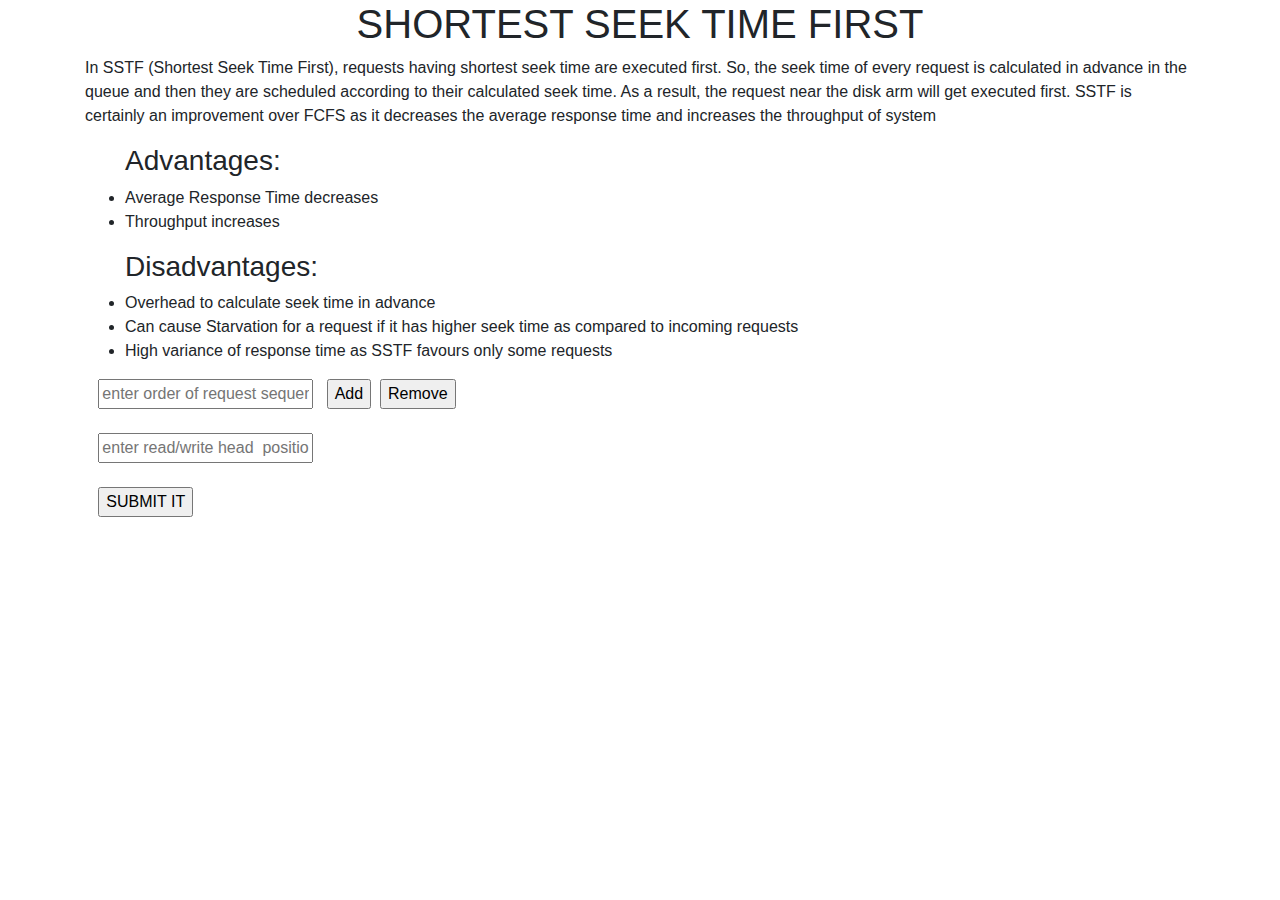
<file: Disk Scheduling Algorithms/sstf.html>
<!DOCTYPE html>
<html lang="en">
    <head>
        <meta charset="UTF-8">
        <meta name="viewport" content="width=device-width, initial-scale=1.0">
        <title>SSTF</title>
        <link rel="stylesheet" href="https://maxcdn.bootstrapcdn.com/bootstrap/4.5.2/css/bootstrap.min.css">
        <script src="./add_point.js"></script>

        <script type="text/javascript" src="https://canvasjs.com/assets/script/jquery-1.11.1.min.js"></script>
        <script type="text/javascript" src="https://canvasjs.com/assets/script/canvasjs.min.js"></script>
        <script src="https://ajax.googleapis.com/ajax/libs/jquery/3.5.1/jquery.min.js"></script>
        <script src="https://cdnjs.cloudflare.com/ajax/libs/popper.js/1.16.0/umd/popper.min.js"></script>
        <script src="https://maxcdn.bootstrapcdn.com/bootstrap/4.5.2/js/bootstrap.min.js"></script>
        <div style="display: block;">
            <h1 style="text-align: center;">SHORTEST SEEK TIME FIRST</h1>
        </div>
    </head>

    <body>
        <div class="container">
            <p>In SSTF (Shortest Seek Time First), requests having shortest seek time are executed first. So, the seek time of every request is calculated in advance in the queue and then they are scheduled according to their calculated seek time. As a result, the request near the disk arm will get executed first. SSTF is certainly an improvement over FCFS as it decreases the average response time and increases the throughput of system</p>
            <ul>
                <h3>Advantages:</h3>
                <li>Average Response Time decreases</li>
                <li>Throughput increases</li>
            </ul>
            <ul>
                <h3>Disadvantages:</h3>
                <li>Overhead to calculate seek time in advance</li>
                <li>Can cause Starvation for a request if it has higher seek time as compared to incoming requests</li>
                <li>High variance of response time as SSTF favours only some requests</li>
            </ul>
        </div>
        <div class="container">
            &nbsp;&nbsp; <input type="text" id="text1" placeholder="enter order of request sequence : "></input>

            &nbsp; <input type="button" id="button1" value="Add" onclick="add_element_to_array()"></input>
            &nbsp;<input type="button" id="button2" value="Remove" onclick="remove_array()"></input><br> <br> &nbsp;&nbsp;
            <input type="text" id="text2" placeholder="enter read/write head  position : "></input><br>
            <br> &nbsp;&nbsp;
            <input type="submit" value="SUBMIT IT" onclick="myfun();" id="continue">
            <p id="t2"></p>
            
        </div>
        <div id="chartContainer" style=" max-width: 920px; margin: 0px auto;margin-left:40%;"></div>
        <script>
            var chart = new CanvasJS.Chart("chartContainer", {
                title: {
                    text: "Adding & Updating dataPoints"
                },
                axisX2: {
                    title: "Secondary X Axis",

                },
                axisY: {
                    reversed: true
                },
                data: [{
                    axisXType: "secondary",
                    type: "line",
                    dataPoints: []
                }],
                animationEnabled: false,
                animationDuration: 2000
            });
            chart.render();
            var x = 0,p=1;
        
            var array1 = Array();
            var q=document.createElement("table");
            q.setAttribute("id","mytable");

            function add_element_to_array() {
                array1[x] = document.getElementById("text1").value;
                
                var row = q.insertRow(-1);

                var cell1 = row.insertCell(0);
                var cell2 = row.insertCell(1);
                cell1.innerHTML = "process :"+p+ "-->";
                cell2.innerHTML = array1[x];
                document.body.appendChild(q);

                x++;
                p++;
                document.getElementById("text1").value = "";
            }

            function remove_array()
            {
                
                array1.pop();
                var x = document.getElementById("mytable").rows.length;
                document.getElementById("mytable").deleteRow(x-1);
                console.log(array1);
                p--;
            }

            function myfun() {
                console.log(array1);

                const array = array1.map((i) => Number(i));
                console.log(array);
                var i, n, k, mov = 0,cp, min, j = 0, mini, cp1;
                var req = [];
                var index = [];
                var a = [];
                cp = document.getElementById('text2').value;
                cp1 = cp;
                addPoint(cp1, 0);
                console.log(cp);
                for (k = 0; k < array.length; k++) {
                    for (i = 0; i < array.length; i++) {
                        index[i] = Math.abs(cp - array[i]);
                    }

                    min = index[0];
                    mini = 0;
                    for (i = 1; i < array.length; i++) {
                        if (min > index[i]) {
                            min = index[i];
                            mini = i;
                        }
                    }
                    a[j] = array[mini];
                    //add point in graph
                    addPoint(a[j], k + 1);
                    j++;
                    cp = array[mini]; // change the current position value to next request
                    array[mini] = 999;
                } // the request that is processed its value is changed so that it is not processed again
                console.log(mov);
                mov = mov + Math.abs(cp1 - a[0]);
                for (i = 1; i < array.length; i++) {
                    mov = mov + Math.abs(a[i] - a[i - 1]); ///head movement

                }
                //var r=mov;
                console.log(a);

                document.getElementById("t2").innerHTML = "the number of movement is =" + mov;
            }
        </script>
    </body>
</html>
</file>
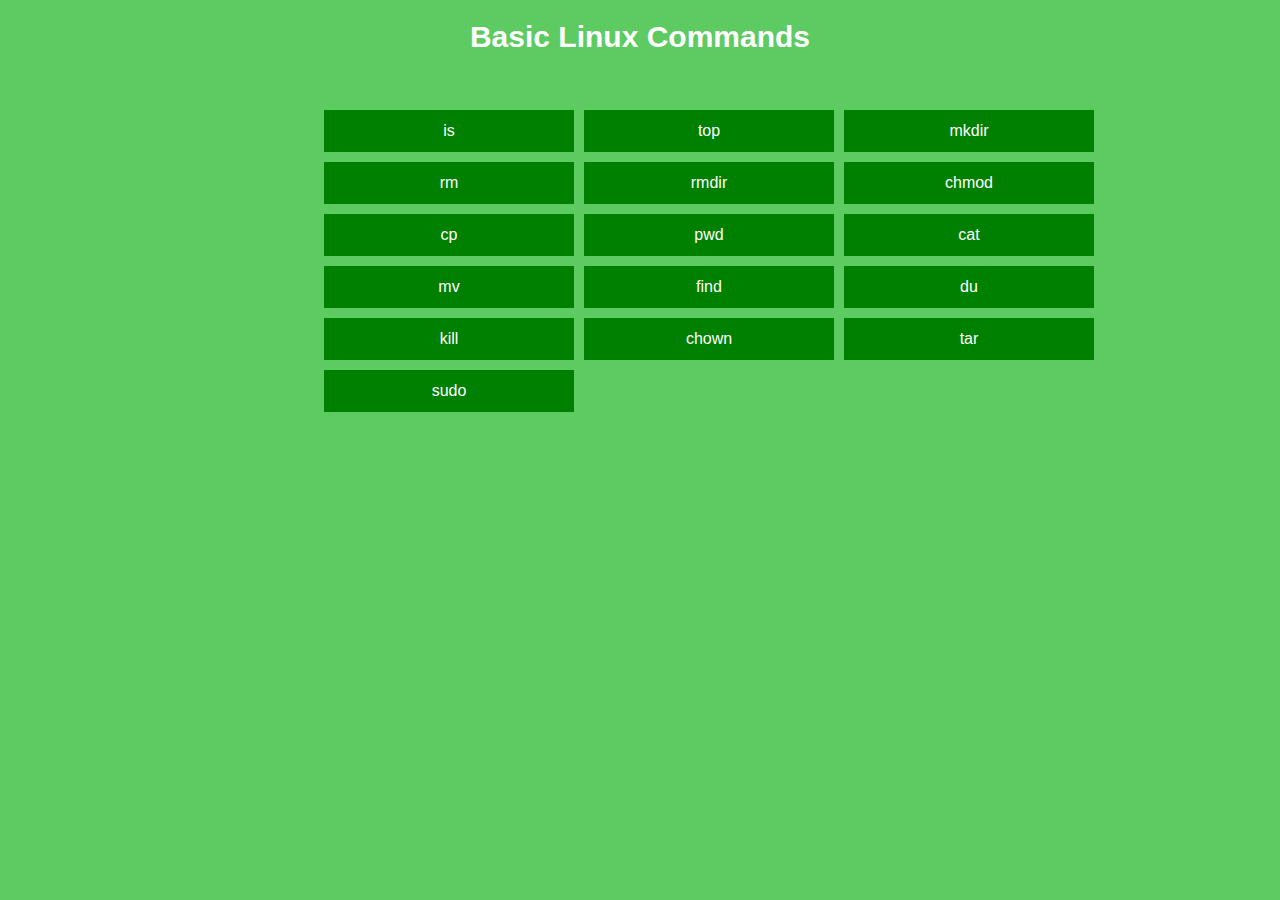
<file: LINUX Basic Commands/a.html>
<!DOCTYPE html>
<html>
    <head>
<style>
  body{
    font-family: -apple-system, BlinkMacSystemFont, 'Segoe UI', Roboto, Oxygen, Ubuntu, Cantarell, 'Open Sans', 'Helvetica Neue', sans-serif;
    background-color: #5eca62;
    color: #fff;
  }
h1 {text-align: center;}
h1{
font-size: 30px;
color: #fff;
}
.button {
  border: none;
  padding: 12px 50px;
  text-align: center;
  text-decoration: none;
 
  font-size: 16px;
  cursor: pointer;
  background-color:Green;
  color:white;
}

.button1 {background-color: #4CAF50; 
  border: none;
  color: white;
  padding: 15px 32px;
  text-align: center;
  text-decoration: none;

  font-size: 16px;} 
  
 

  .container{
    width:50%;
    margin: auto;
    display: grid;
    grid-template-columns: repeat(3,250px);
    grid-gap:10px;
  }
</style>
 </head>
<body>
<h1>Basic Linux Commands</h1>
</body>
<br>
<br>
<div class="container">
  <input class="button 1" type=button onClick="location.href='is.html'"
  value='is'>
  <input class="button 1" type=button onClick="location.href='top.html'"
  value='top'>
  <input class="button 1" type=button onClick="location.href='mkdir.html'"
  value='mkdir'>
  <input class="button 1" type=button onClick="location.href='rm.html'"
  value='rm'>
  <input class="button 1" type=button onClick="location.href='rmdir.html'"
  value='rmdir'>
  <input class="button 1" type=button onClick="location.href='chmod.html'"
  value='chmod'>
  <input class="button 1" type=button onClick="location.href='cp.html'"
  value='cp'>
  <input class="button 1" type=button onClick="location.href='pwd.html'"
  value='pwd'>
  <input class="button 1" type=button onClick="location.href='cat.html'"
  value='cat'>
  <input class="button 1" type=button onClick="location.href='mv.html'"
   value='mv'>
   <input class="button 1" type=button onClick="location.href='find.html'"
   value='find'>
   <input class="button 1" type=button onClick="location.href='DU.html'"
   value='du'>
   <input class="button 1" type=button onClick="location.href='a.html'"
   value='kill'>
   <input class="button 1" type=button onClick="location.href='a.html'"
   value='chown'>
   <input class="button 1" type=button onClick="location.href='a.html'"
   value='tar'>
   <input class="button 1" type=button onClick="location.href='a.html'"
   value='sudo'>
  <p id = "myid"></p>
</div>
<script>
function demo1() {
var val1 = document.getElementById("button1").value;
document.getElementById("myid").innerHTML = val1;
}
function demo2() {
var val1 = document.getElementById("button2").value;
document.getElementById("myid").innerHTML = val1;
}
function demo3() {
var val1 = document.getElementById("button3").value;
document.getElementById("myid").innerHTML = val1;
}
function demo4() {
var val1 = document.getElementById("button4").value;
document.getElementById("myid").innerHTML = val1;
}
function demo5() {
var val1 = document.getElementById("button5").value;
document.getElementById("myid").innerHTML = val1;
}
function demo6() {
var val1 = document.getElementById("button6").value;
document.getElementById("myid").innerHTML = val1;
}
</script></html>
</file>
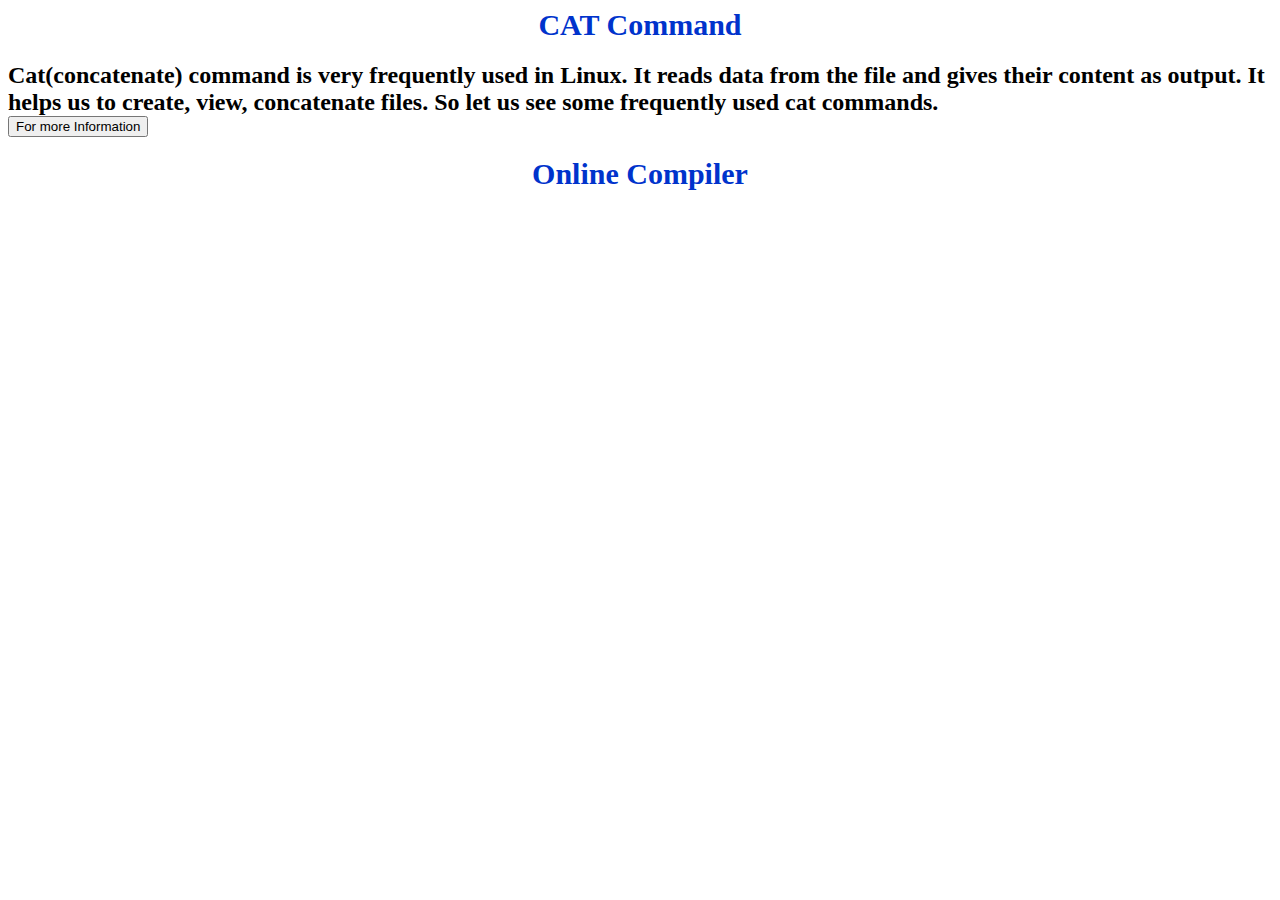
<file: LINUX Basic Commands/cat.html>
<html>
    <head>
       <h1>
           CAT Command
       </h1>
        <title>CAT Command</title>
    </head>
    <style>
        h1 {text-align: center;}
h1{
font-size: 30px;
color: #03C;
}

    </style>
    <body>
        <h2 > 
            Cat(concatenate) command is very frequently used in Linux. 
            It reads data from the file and gives their content as output. 
            It helps us to create, view, concatenate files.
             So let us see some frequently used cat commands. <br>
             <input class="button 1" type=button onClick="location.href='https://www.geeksforgeeks.org/cat-command-in-linux-with-examples/'"
                value='For more Information'>

             </h2>
        <h1>Online Compiler</h1>
        <iframe width="1400" height="400" src="https://www.jdoodle.com/test-bash-shell-script-online/" title="YouTube video player" frameborder="0" allow="accelerometer; autoplay; clipboard-write; encrypted-media; gyroscope; picture-in-picture" allowfullscreen></iframe>
    </body>
    <html>
</file>
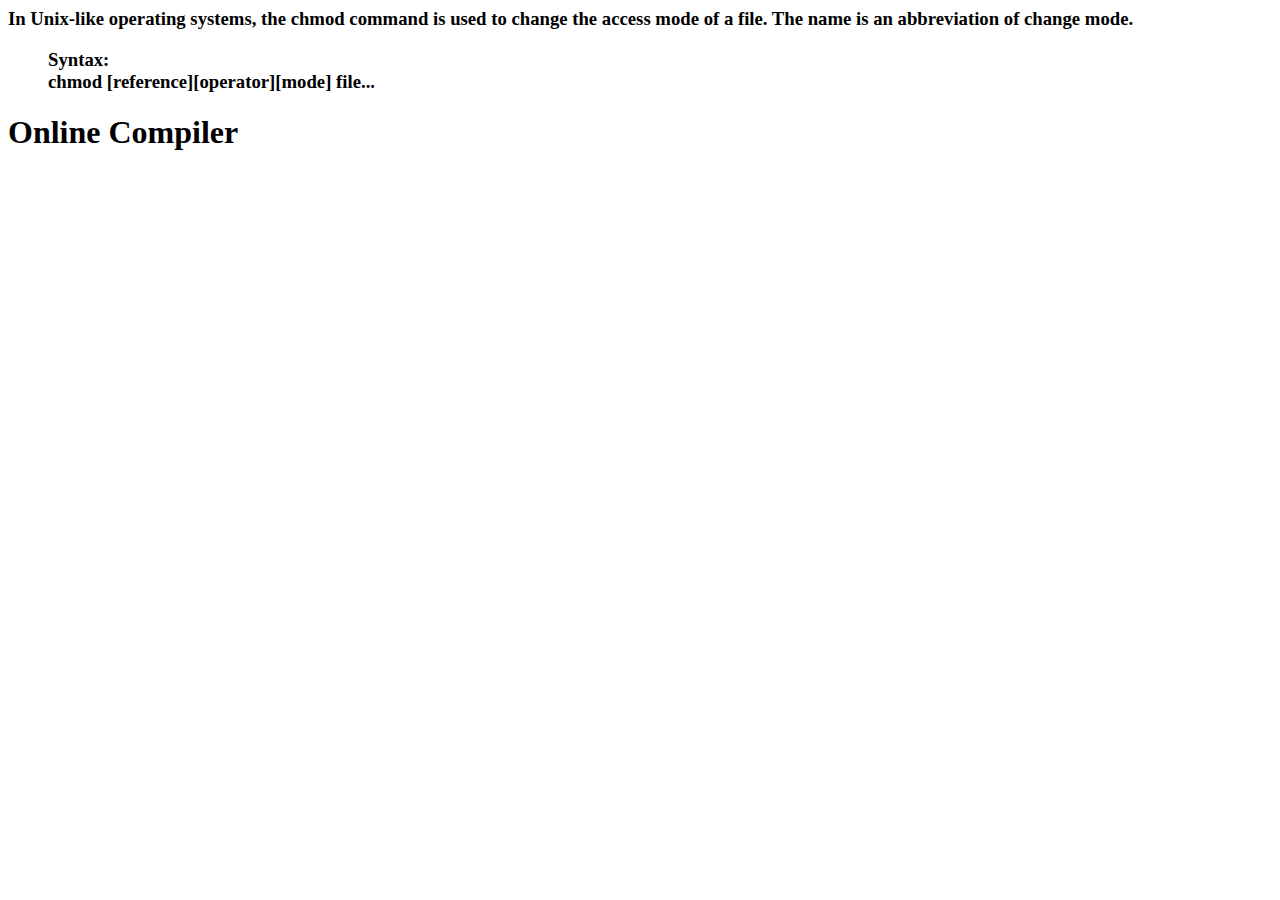
<file: LINUX Basic Commands/chmod.html>
<html>
    <head>
        <title>CHMOD</title>
    </head>
    <body>
        <h3>
            In Unix-like operating systems, the chmod command is used to change the access mode of a file.
            The name is an abbreviation of change mode.
             <ol align-data="left">  
                Syntax:<br>
                chmod [reference][operator][mode] file...
            </ol>
        </h3>
        <h1>Online Compiler</h1>
        <iframe width="1400" height="400" src="https://www.jdoodle.com/test-bash-shell-script-online/" title="YouTube video player" frameborder="0" allow="accelerometer; autoplay; clipboard-write; encrypted-media; gyroscope; picture-in-picture" allowfullscreen></iframe>
    </body>
    <html>
</file>
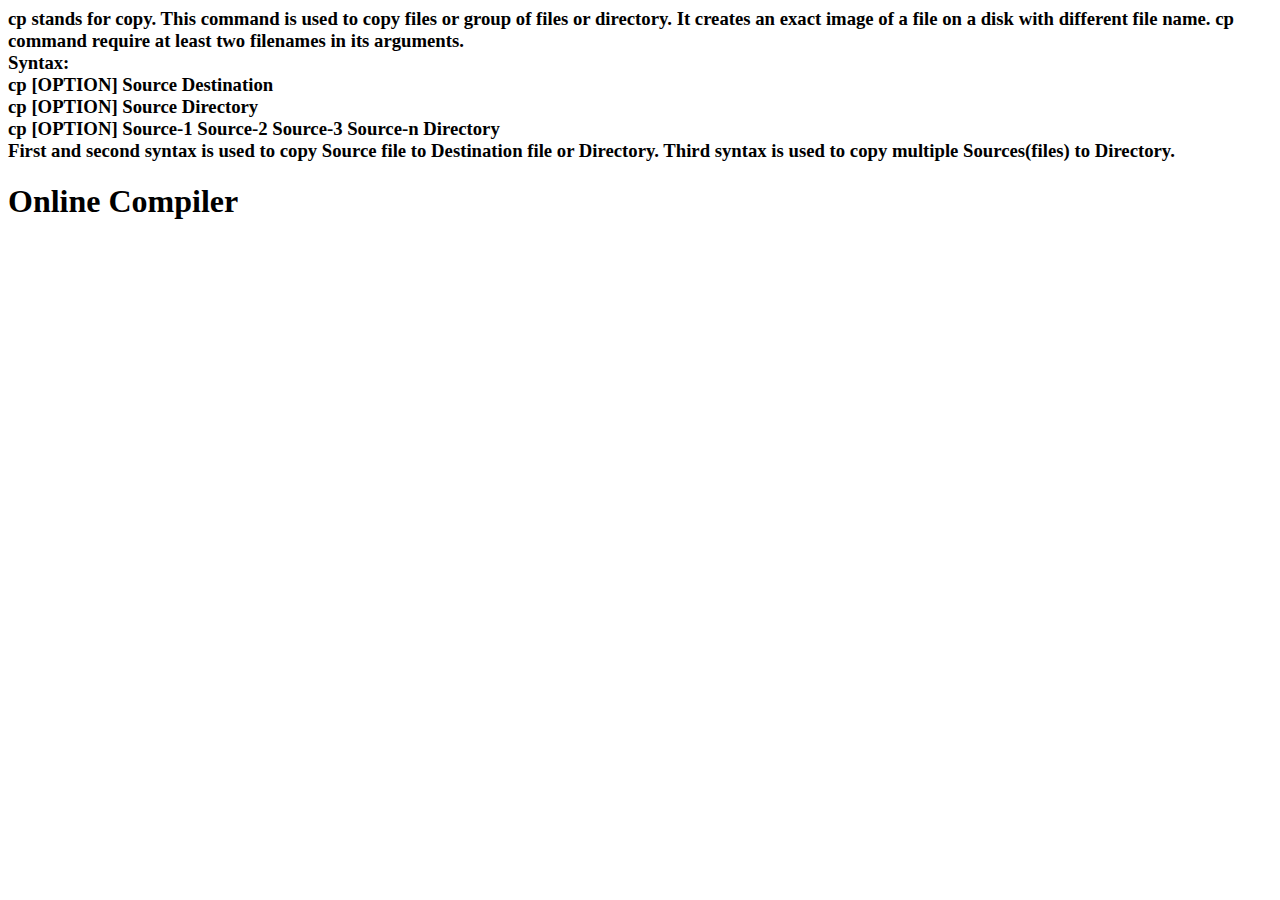
<file: LINUX Basic Commands/cp.html>
<html>
    <head>
        <title>Cp</title>
    </head>
    <body>
        <h3>
            cp stands for copy. 
            This command is used to copy files or group of files or directory. 
            It creates an exact image of a file on a disk with different file name. 
            cp command require at least two filenames in its arguments.
             <br>  
                Syntax:<br>  
                cp [OPTION] Source Destination<br>
                cp [OPTION] Source Directory<br>
                cp [OPTION] Source-1 Source-2 Source-3 Source-n Directory<br>
            
                First and second syntax is used to copy Source file to Destination file or Directory.
                Third syntax is used to copy multiple Sources(files) to Directory.
            
        </h3>
        <h1>Online Compiler</h1>
        <iframe width="1400" height="400" src="https://www.jdoodle.com/test-bash-shell-script-online/" title="YouTube video player" frameborder="0" allow="accelerometer; autoplay; clipboard-write; encrypted-media; gyroscope; picture-in-picture" allowfullscreen></iframe>
    </body>
    <html>
</file>
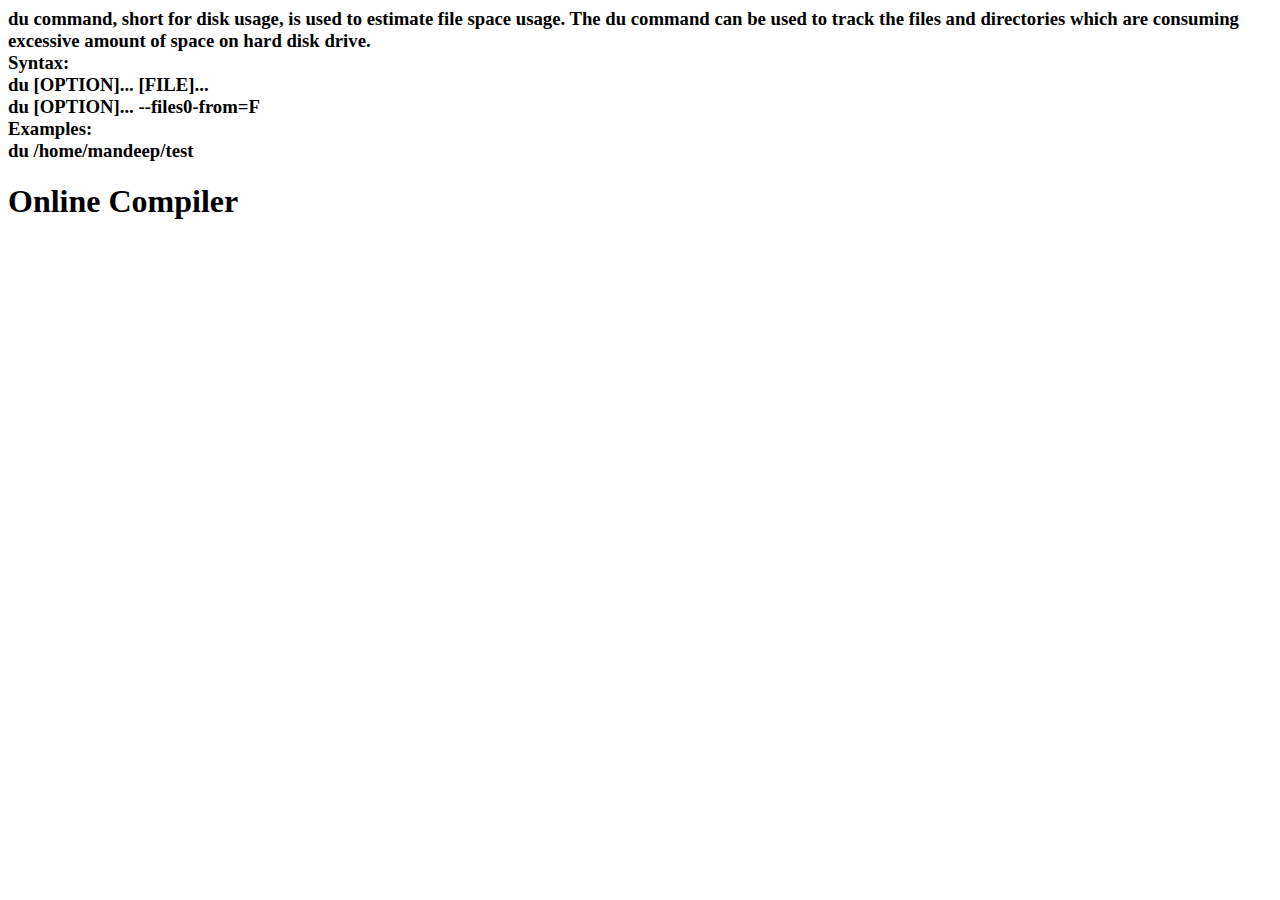
<file: LINUX Basic Commands/DU.html>
<html>
    <head>
        <title>DU</title>
    </head>
    <body>
        <h3>
            du command, short for disk usage, is used to estimate file space usage.
            The du command can be used to track the files and directories which are consuming excessive amount of space on hard disk drive.
             <br>  
                Syntax:<br>  
                du [OPTION]... [FILE]...<br>
                du [OPTION]... --files0-from=F<br>
                Examples:<br>
                du /home/mandeep/test
        </h3>
        <h1>Online Compiler</h1>
        <iframe width="1400" height="400" src="https://www.jdoodle.com/test-bash-shell-script-online/" title="YouTube video player" frameborder="0" allow="accelerometer; autoplay; clipboard-write; encrypted-media; gyroscope; picture-in-picture" allowfullscreen></iframe>
    </body>
    <html>
</file>
<file: Banker's Algorithm/style.css>
@import url('https://fonts.googleapis.com/css2?family=Montserrat:wght@100;200;300;400;500;600;700;800;900&display=swap');
*{
  margin: 0;
  padding: 0;
  box-sizing: border-box;
}
body {
  overflow-x: hidden;
  background: #ecf3f3;
}

.circles {
  position: fixed;
  top: 0;
  left: 0;
  width: 100%;
  height: 100vh;
  overflow: hidden;
  z-index: -1;
}

.circles li {
  position: absolute;
  display: block;
  list-style: none;
  width: 20px;
  /* border-radius: 50%!important; */
  height: 20px;
  background: #49b6c9;
  animation: animate 25s linear infinite;
  bottom: -150px;
}

.circles li:nth-child(1) {
  left: 5%;
  width: 50px;
  height: 50px;
  animation-delay: 0s;
}

.circles li:nth-child(2) {
  left: 10%;
  width: 20px;
  height: 20px;
  animation-delay: 2s;
  animation-duration: 12s;
}

.circles li:nth-child(3) {
  left: 6%;
  width: 20px;
  height: 20px;
  animation-delay: 4s;
}

.circles li:nth-child(4) {
  left: 89%;
  width: 60px;
  height: 60px;
  animation-delay: 0s;
  animation-duration: 18s;
}

.circles li:nth-child(5) {
  left: 90%;
  width: 20px;
  height: 20px;
  animation-delay: 0s;
}

.circles li:nth-child(6) {
  left: 85%;
  width: 10px;
  height: 10px;
  animation-delay: 3s;
}

.circles li:nth-child(7) {
  left: 5%;
  width: 50px;
  height: 50px;
  animation-delay: 7s;
}

.circles li:nth-child(8) {
  left: 10%;
  width: 25px;
  height: 25px;
  animation-delay: 15s;
  animation-duration: 45s;
}

.circles li:nth-child(9) {
  left: 100%;
  width: 15px;
  height: 15px;
  animation-delay: 2s;
  animation-duration: 35s;
}

.circles li:nth-child(10) {
  left: 95%;
  width: 50px;
  height: 50px;
  animation-delay: 0s;
  animation-duration: 11s;
}

@keyframes animate {
  0% {
    transform: translateY(0) rotate(0deg);
    opacity: 0.8;
    border-radius: 0;
  }

  100% {
    transform: translateY(-1000px) rotate(720deg);
    opacity: 0;
    border-radius: 50%;
  }
}

.content{
  height: 100vh;
  width: 100vw;
  position: relative;
}

.heading{
  font-family: Montserrat;
  font-style: normal;
  font-weight: normal;
  font-size: 64px;
  line-height: 78px;
  color: #024453;
}

.subheading{
  font-family: Montserrat;
  font-style: normal;
  font-weight: normal;
  font-size: 48px;
  line-height: 59px;
  color: #024453;
}

.desc{
  font-family: Montserrat;
  font-style: normal;
  font-weight: normal;
  font-size: 24px;
  line-height: 29px;
  position: absolute;
  left: 535px;
  top: 290px;
  font-weight: 500;
  color: #024453;
}

.row{
  position: absolute;
  bottom: 40%;
  width: 100vw;
}

.names1{
  position: absolute;
  bottom: 10%;
  left: 49%;
  transform: translate(-50%,-50%);
}

.names2{  
  position: absolute;
  bottom: 5%;
  left: 49%;
  transform: translate(-50%,-50%);
}
</file>
<file: Process Management/style.css>
fresh th {
  background: linear-gradient(WhiteSmoke, lightgray);
  text-align: left;
  border: 1px solid black;
  height: 400 px;
}
fresh td {
  border: 1px solid black;
  border-bottom: 0;
  /*border-right: 0;*/
  height: 20px;
  text-align: left;
}

div th,
div td {
  border: 1px solid black;
  text-align: center;
}
table {
  display: inline;
  border-collapse: collapse;
}
input {
  text-align: center;
}
#curtain {
  background-color: white;
}
</file>
<file: Banker's Algorithm/advanceClaim.css>
*{
  margin: 0;
  padding: 0;
  box-sizing: border-box;
}

.circles {
  position: fixed;
  top: 0;
  left: 0;
  width: 100%;
  height: 100vh;
  overflow: hidden;
  z-index: -1;
}

.circles li {
  position: absolute;
  display: block;
  list-style: none;
  width: 20px;
  /* border-radius: 50%!important; */
  height: 20px;
  background: #49b6c9;
  animation: animate 25s linear infinite;
  bottom: -150px;
}

.circles li:nth-child(1) {
  left: 5%;
  width: 50px;
  height: 50px;
  animation-delay: 0s;
}

.circles li:nth-child(2) {
  left: 10%;
  width: 20px;
  height: 20px;
  animation-delay: 2s;
  animation-duration: 12s;
}

.circles li:nth-child(3) {
  left: 6%;
  width: 20px;
  height: 20px;
  animation-delay: 4s;
}

.circles li:nth-child(4) {
  left: 89%;
  width: 60px;
  height: 60px;
  animation-delay: 0s;
  animation-duration: 18s;
}

.circles li:nth-child(5) {
  left: 90%;
  width: 20px;
  height: 20px;
  animation-delay: 0s;
}

.circles li:nth-child(6) {
  left: 85%;
  width: 10px;
  height: 10px;
  animation-delay: 3s;
}

.circles li:nth-child(7) {
  left: 5%;
  width: 50px;
  height: 50px;
  animation-delay: 7s;
}

.circles li:nth-child(8) {
  left: 10%;
  width: 25px;
  height: 25px;
  animation-delay: 15s;
  animation-duration: 45s;
}

.circles li:nth-child(9) {
  left: 100%;
  width: 15px;
  height: 15px;
  animation-delay: 2s;
  animation-duration: 35s;
}

.circles li:nth-child(10) {
  left: 95%;
  width: 50px;
  height: 50px;
  animation-delay: 0s;
  animation-duration: 11s;
}

@keyframes animate {
  0% {
    transform: translateY(0) rotate(0deg);
    opacity: 0.8;
    border-radius: 0;
  }

  100% {
    transform: translateY(-1000px) rotate(720deg);
    opacity: 0;
    border-radius: 50%;
  }
}

.subheading{
  font-family: Montserrat;
  font-style: normal;
  font-weight: normal;
  font-size: 48px;
  line-height: 59px;
  color: #024453;
}

#basic-addon1{
  color: black;
  background-color: transparent;
  outline: none;
  border: none;  
}

input :focus{
  outline: 0!important;
}

table input{
  padding: 8px;
  border: #024453 1px solid;
  border-radius: 10%;
}

td,
th{
  padding: 5px;
}
</file>
